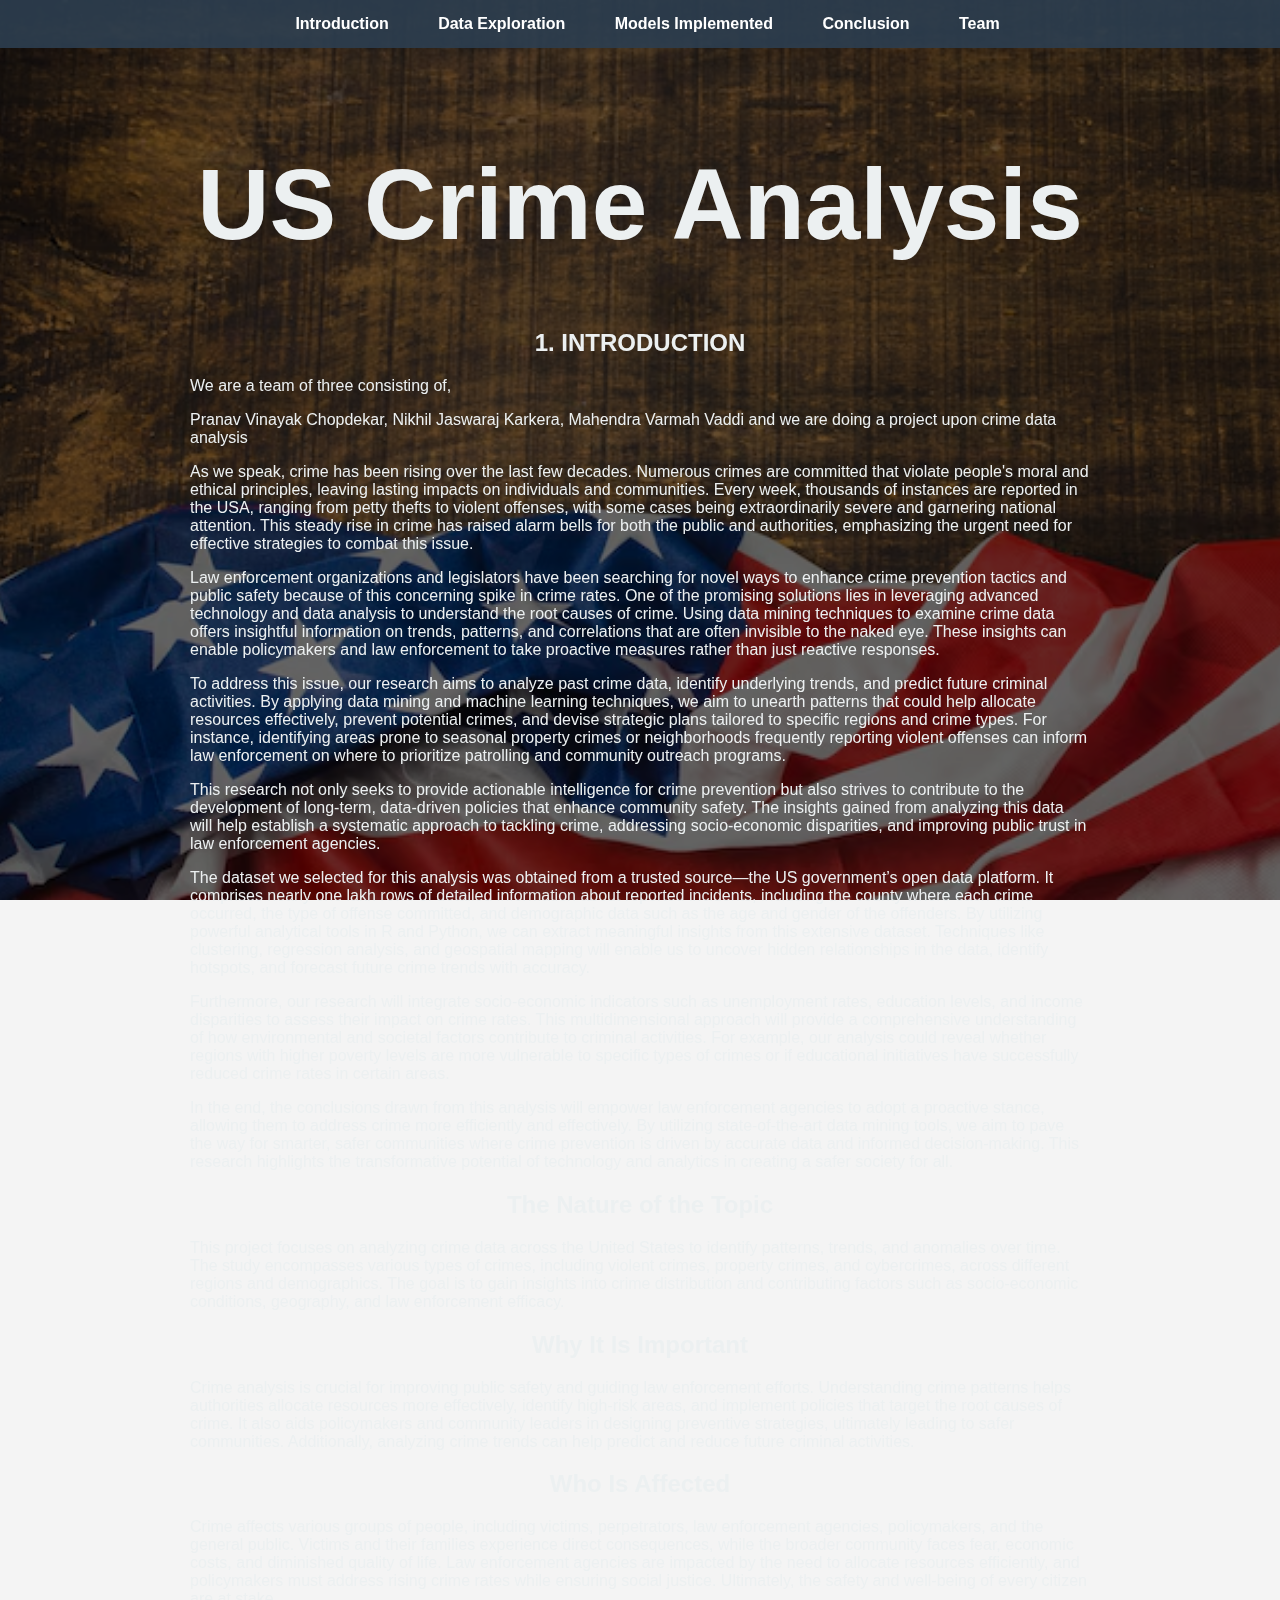
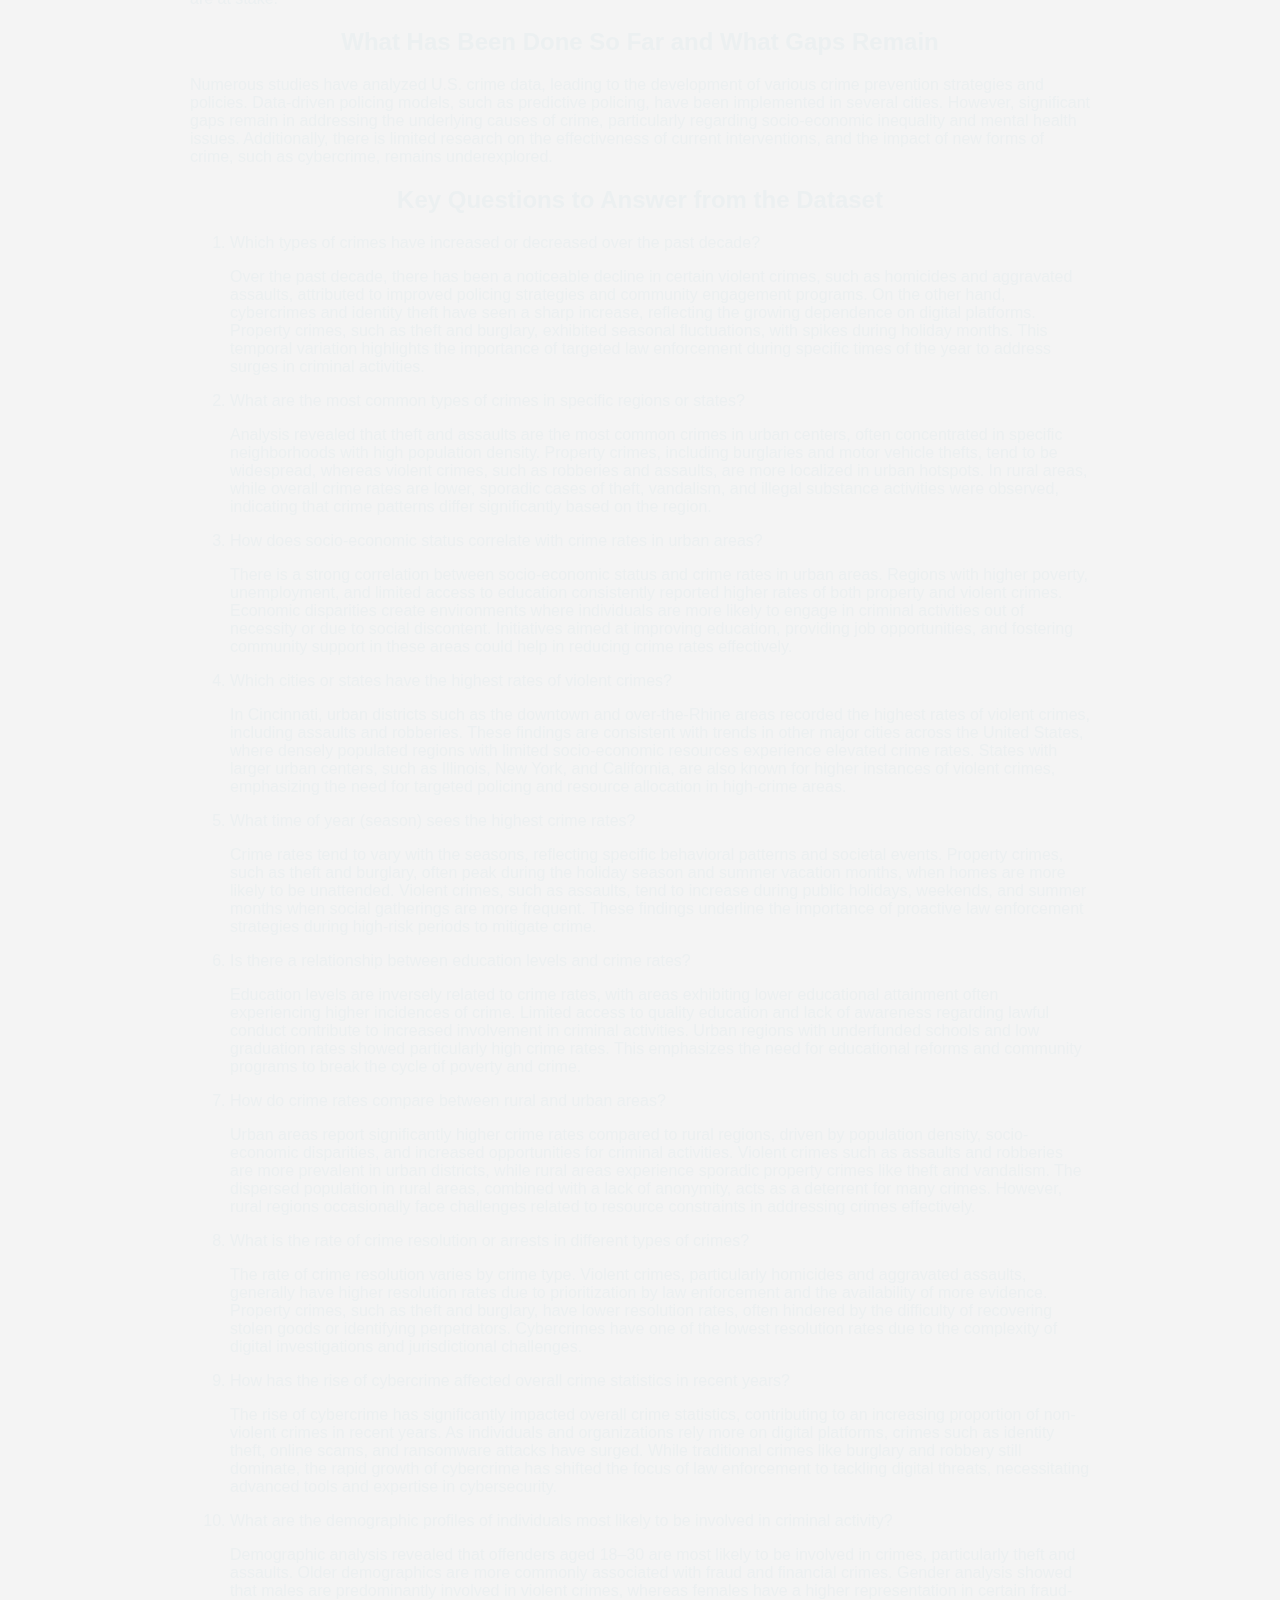
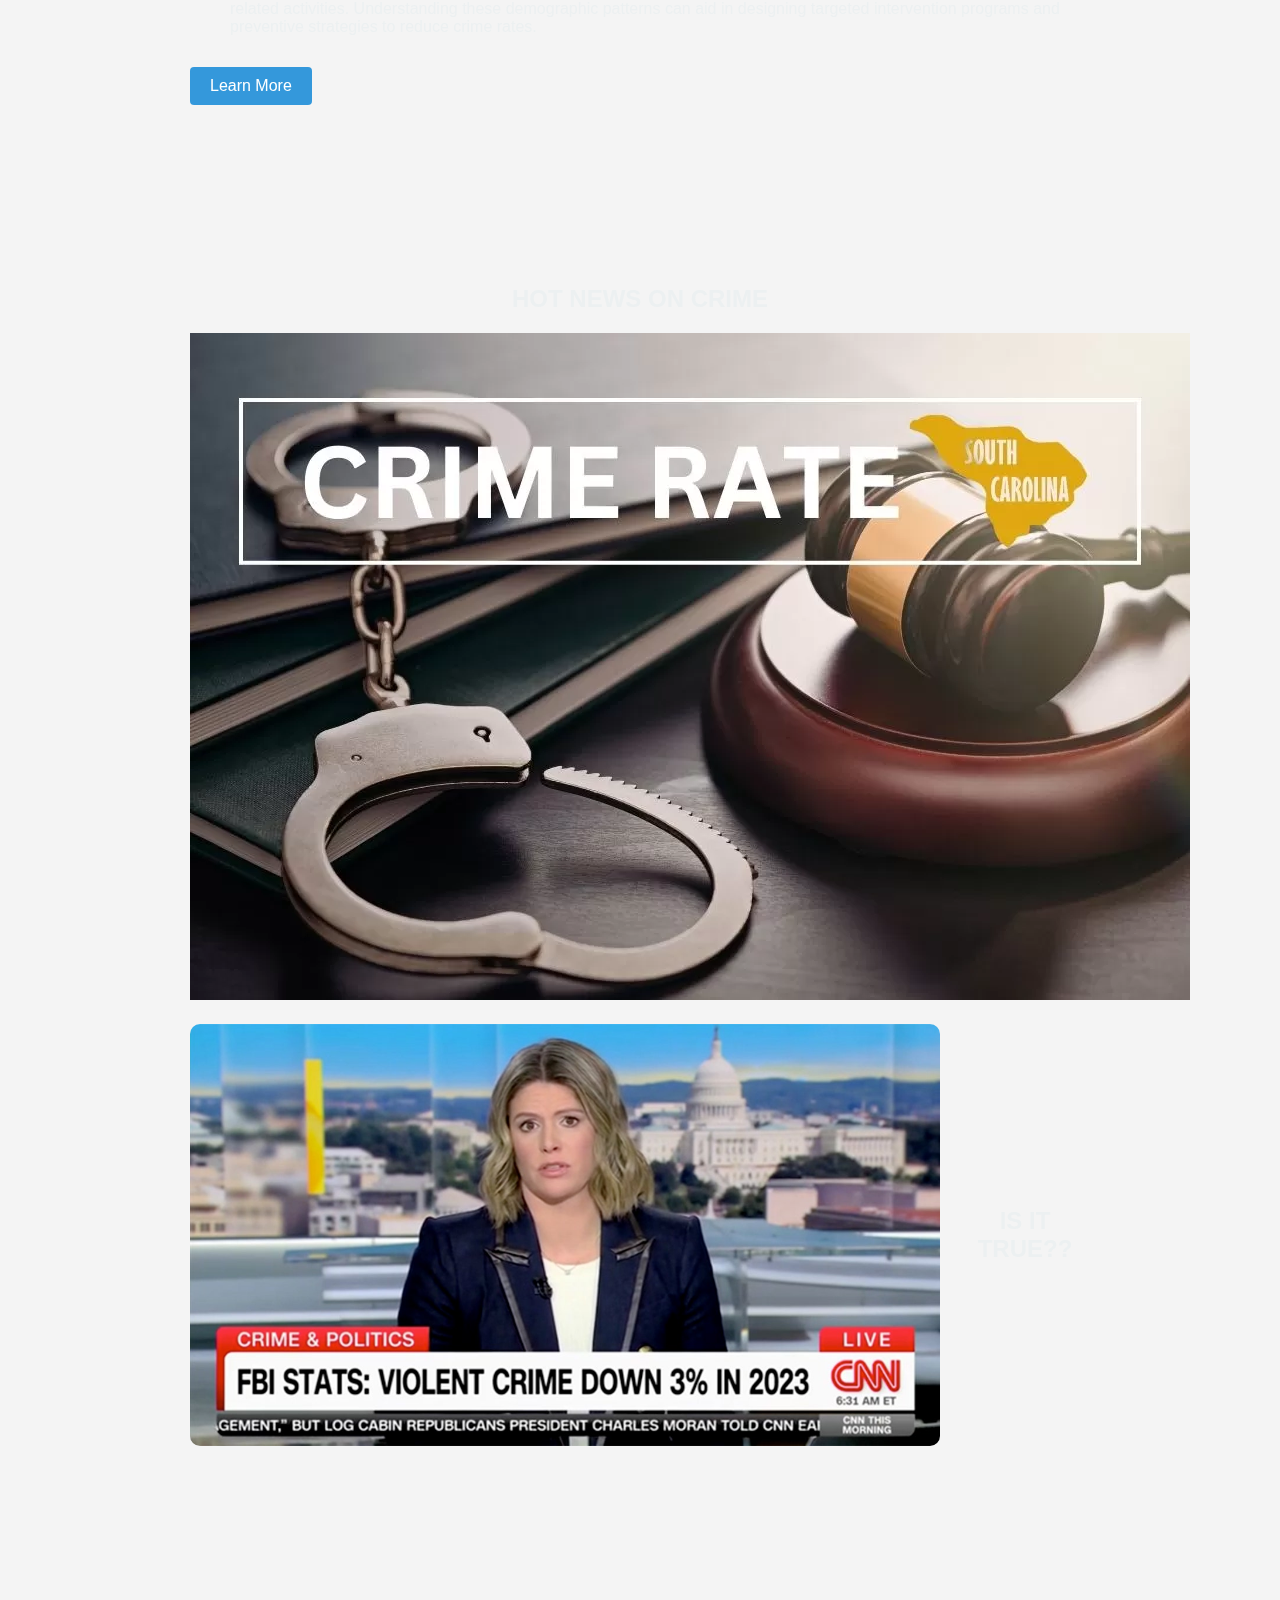
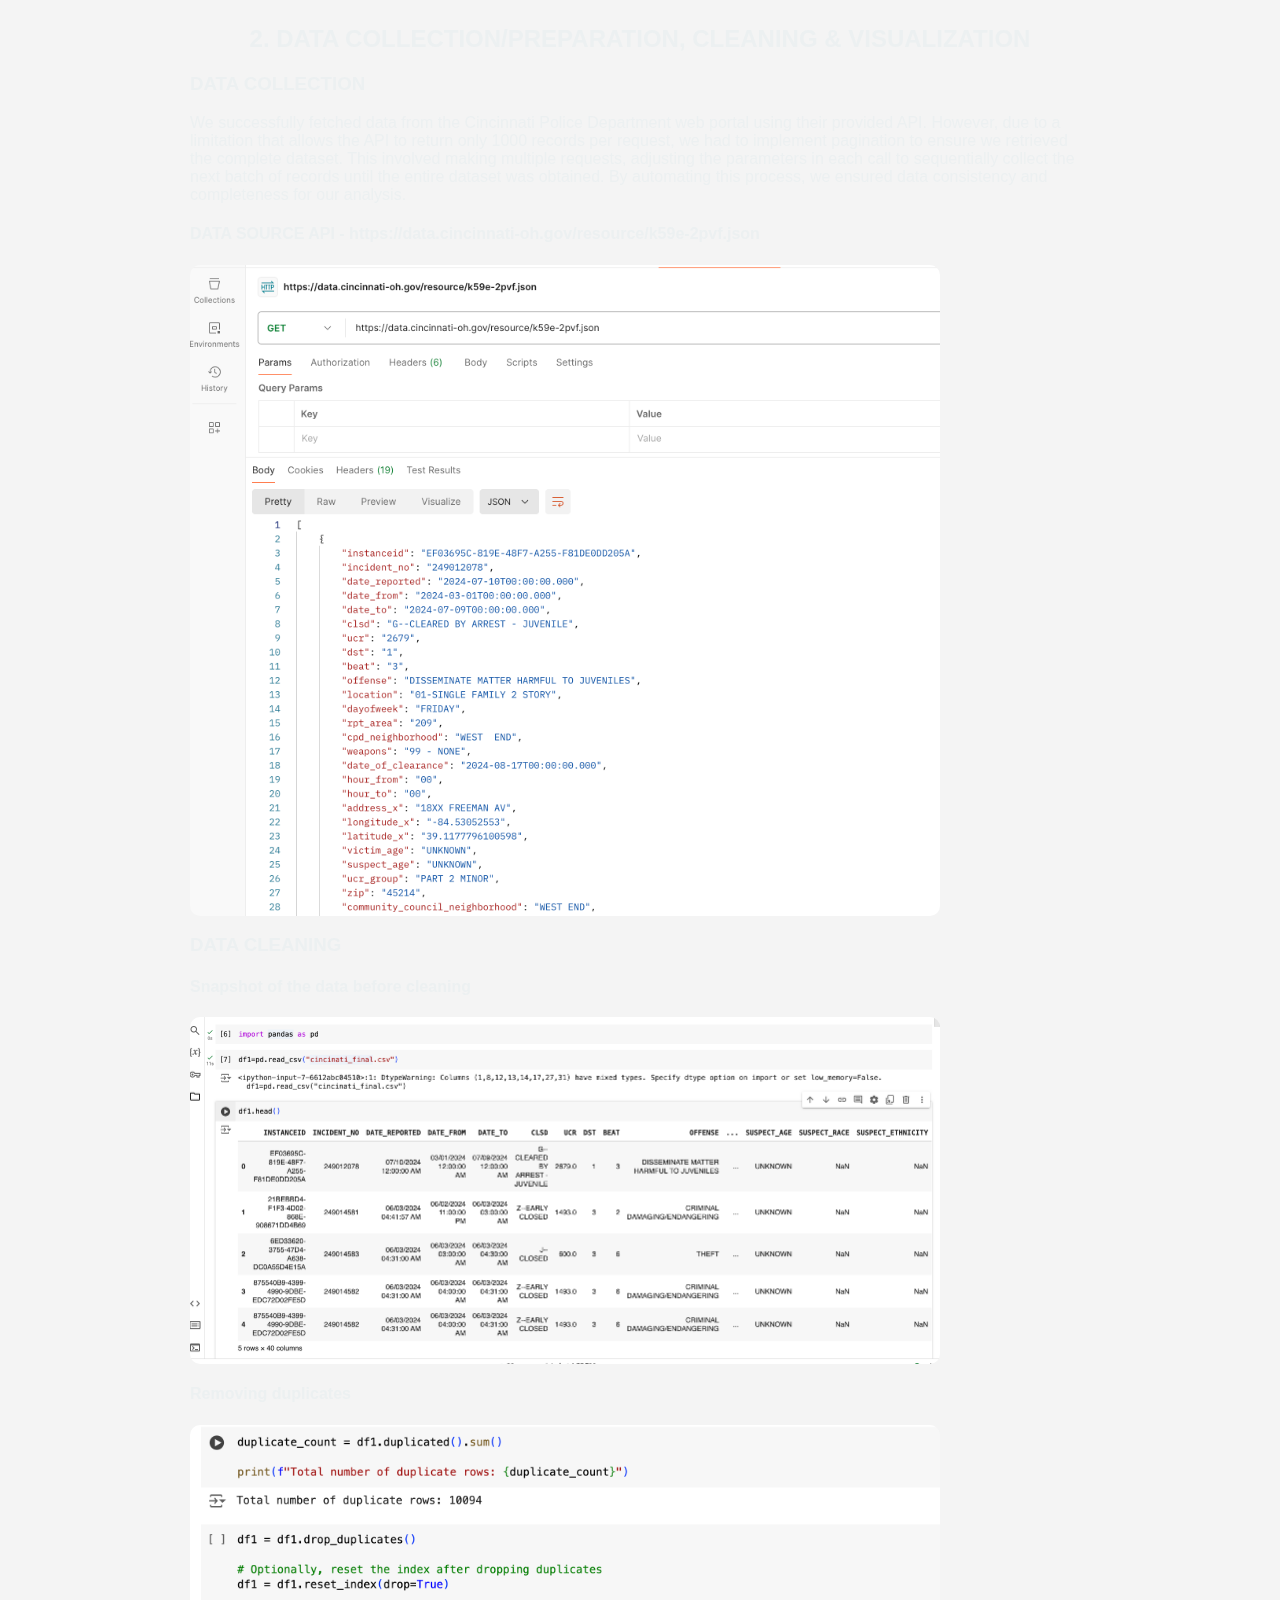
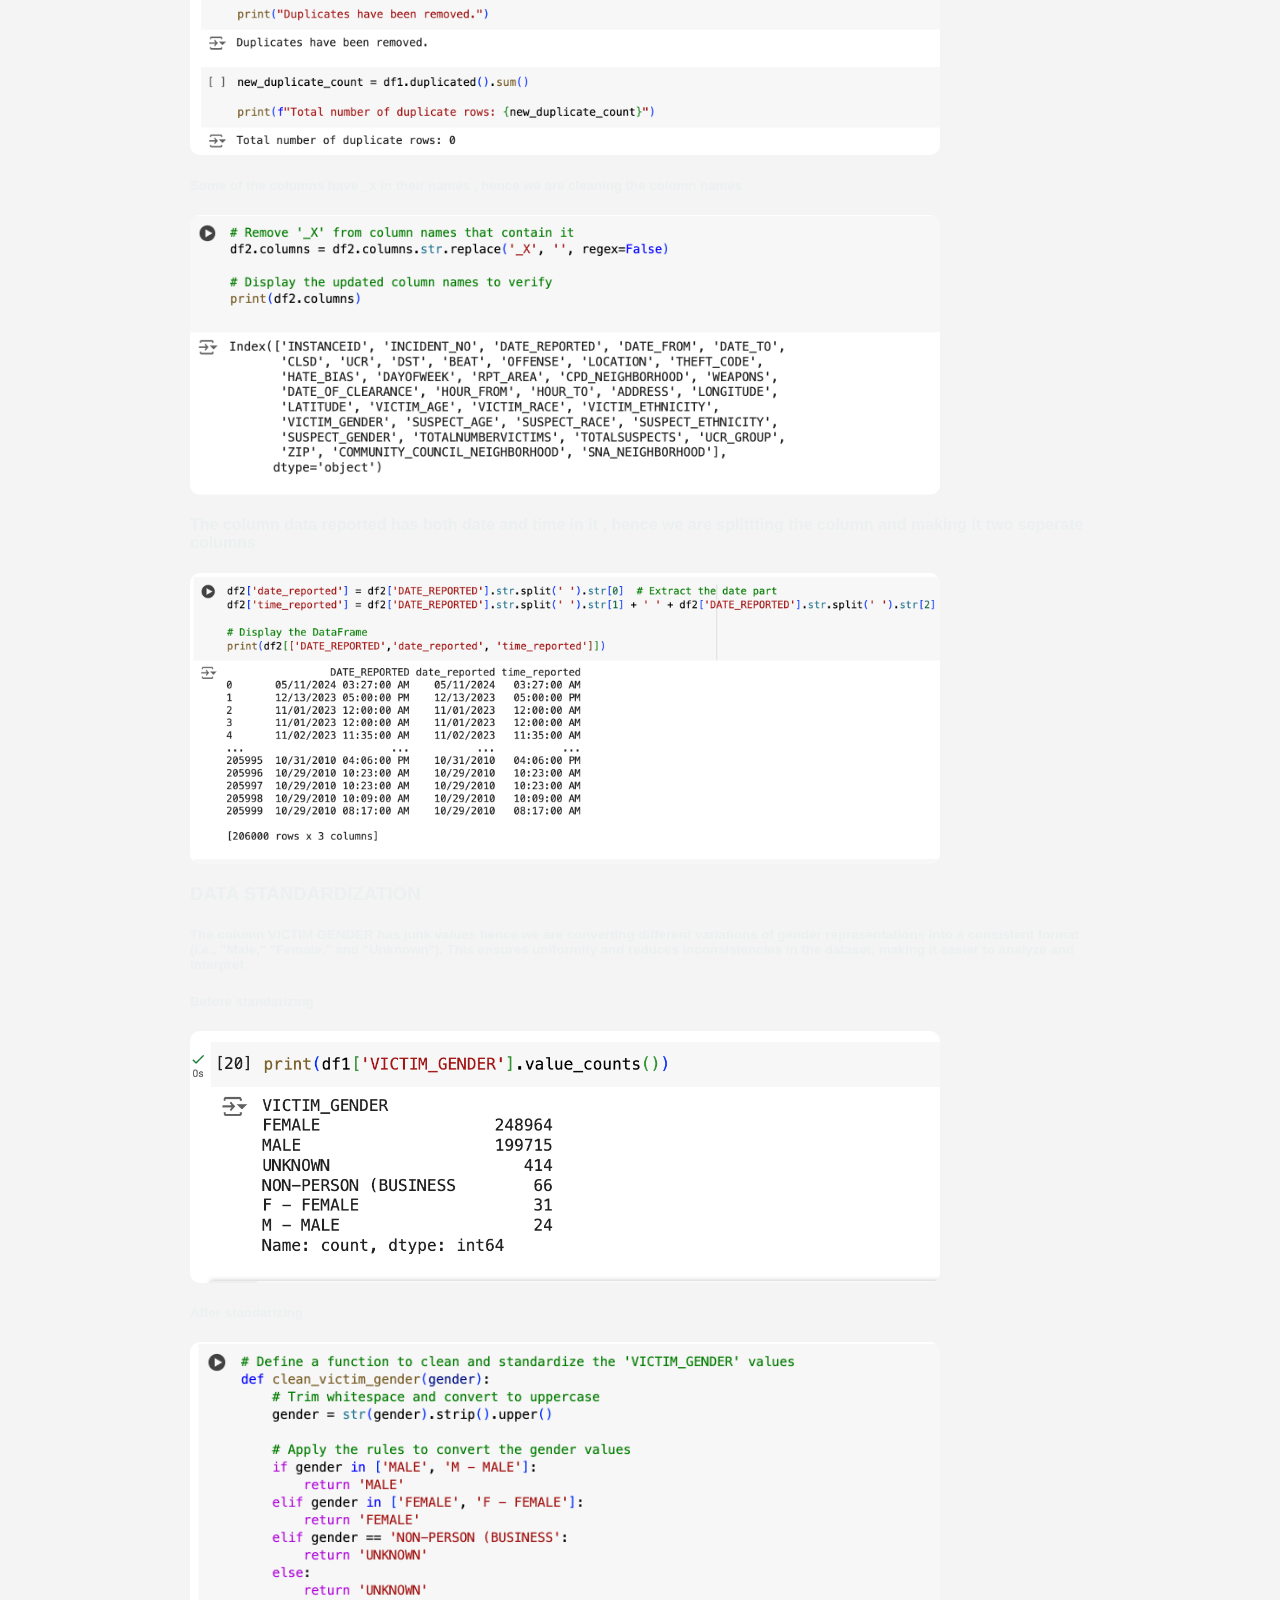
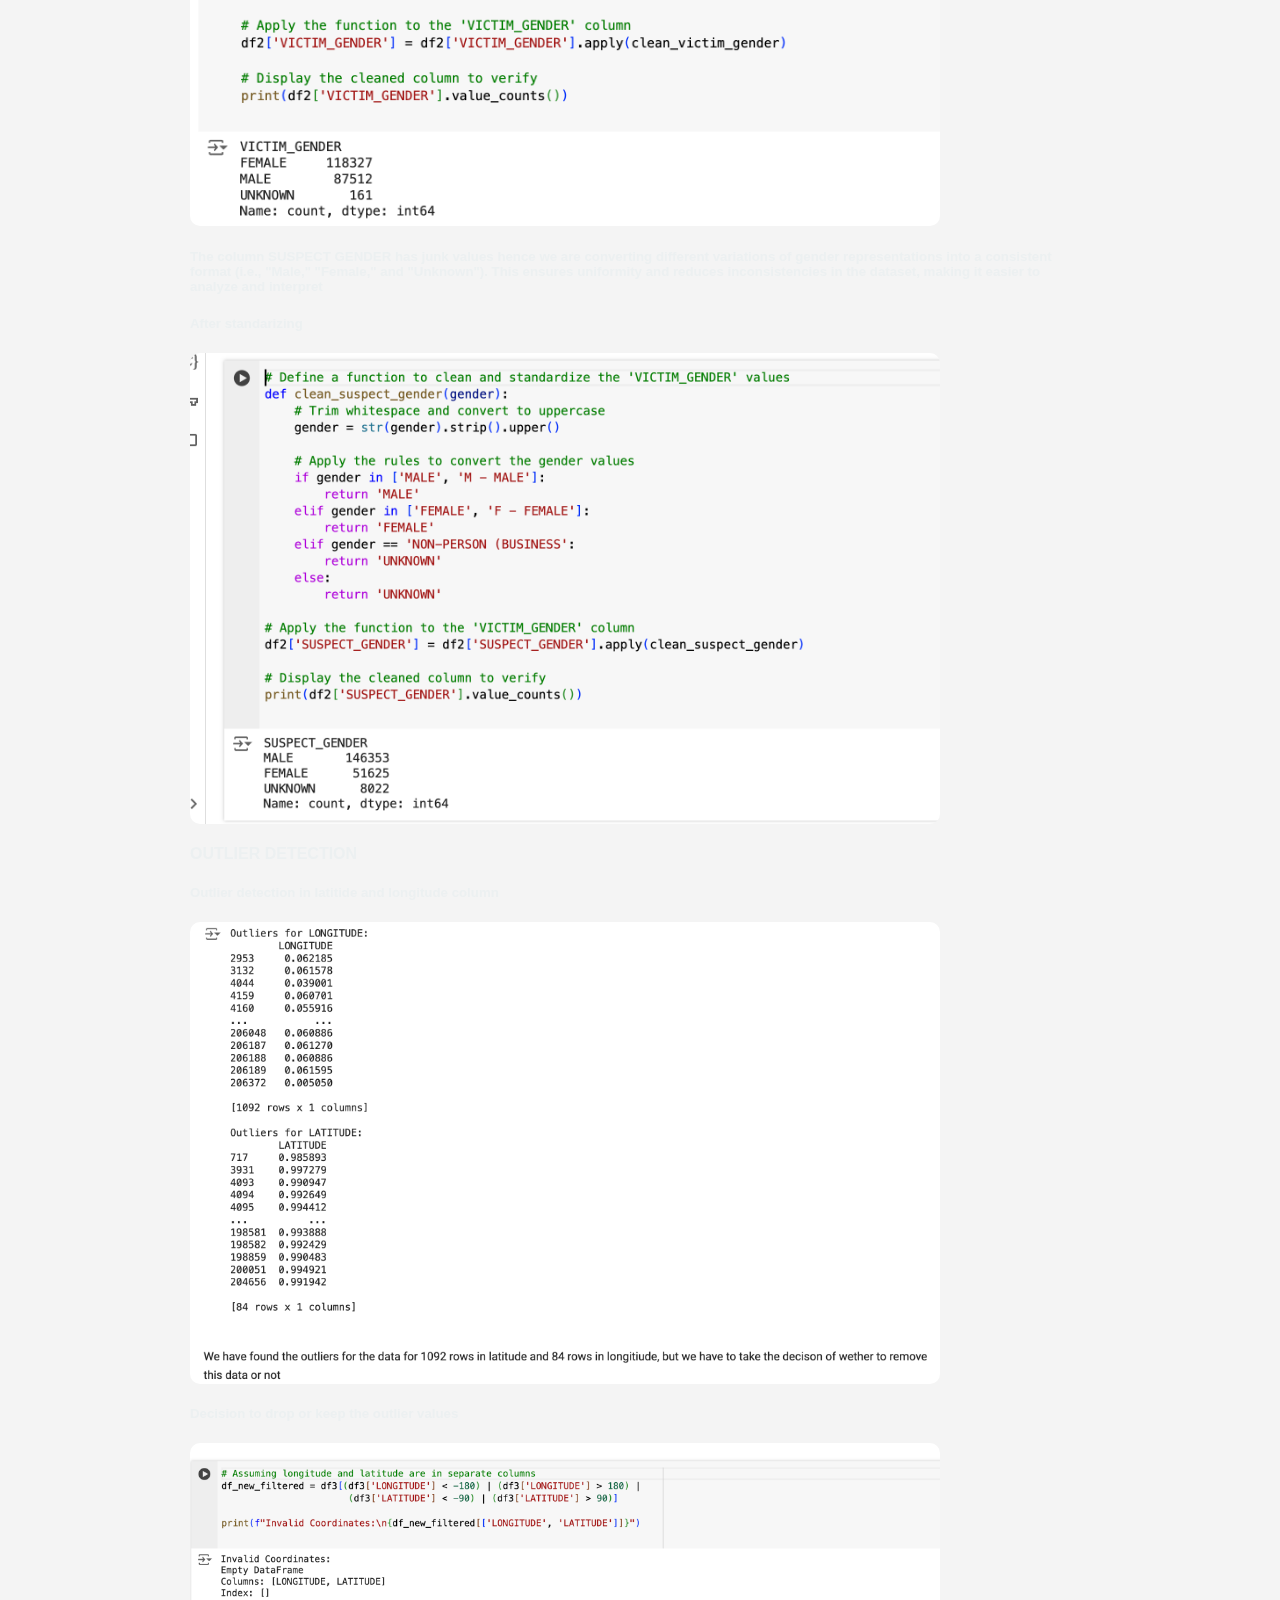
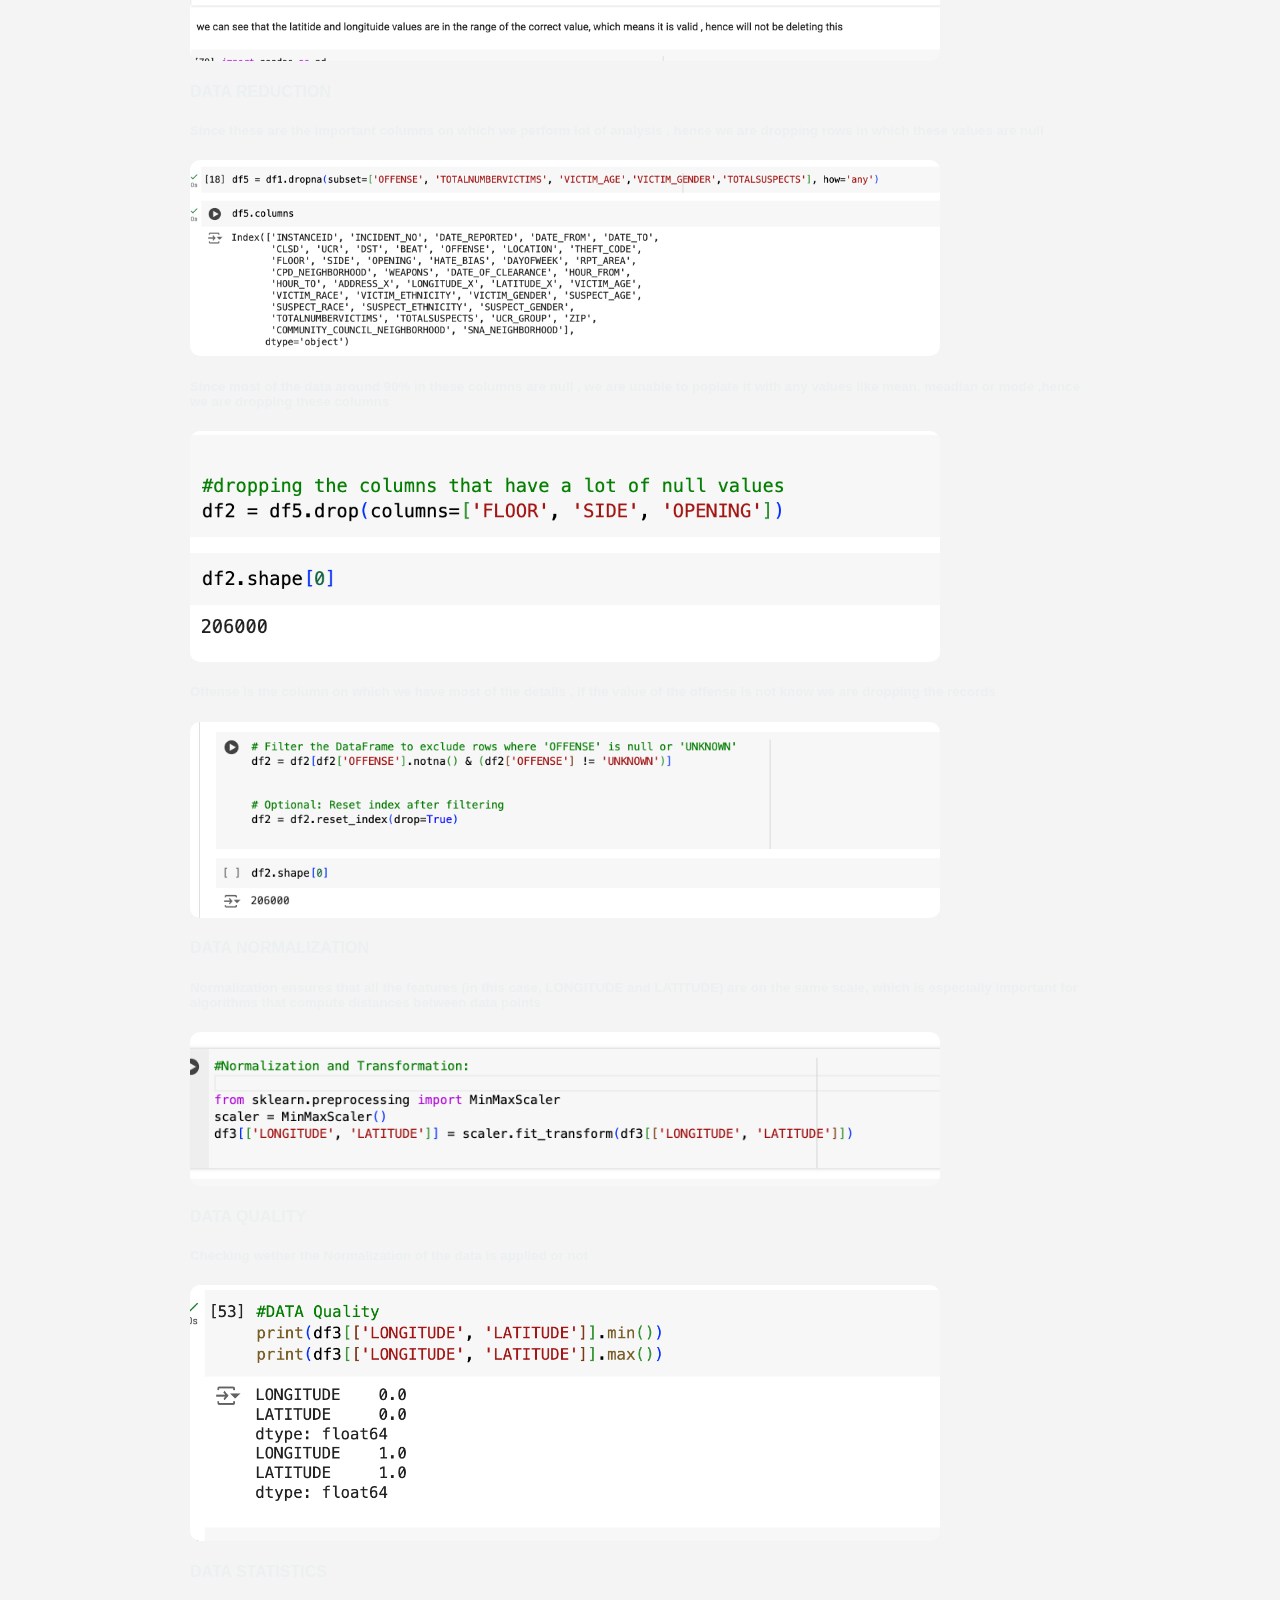
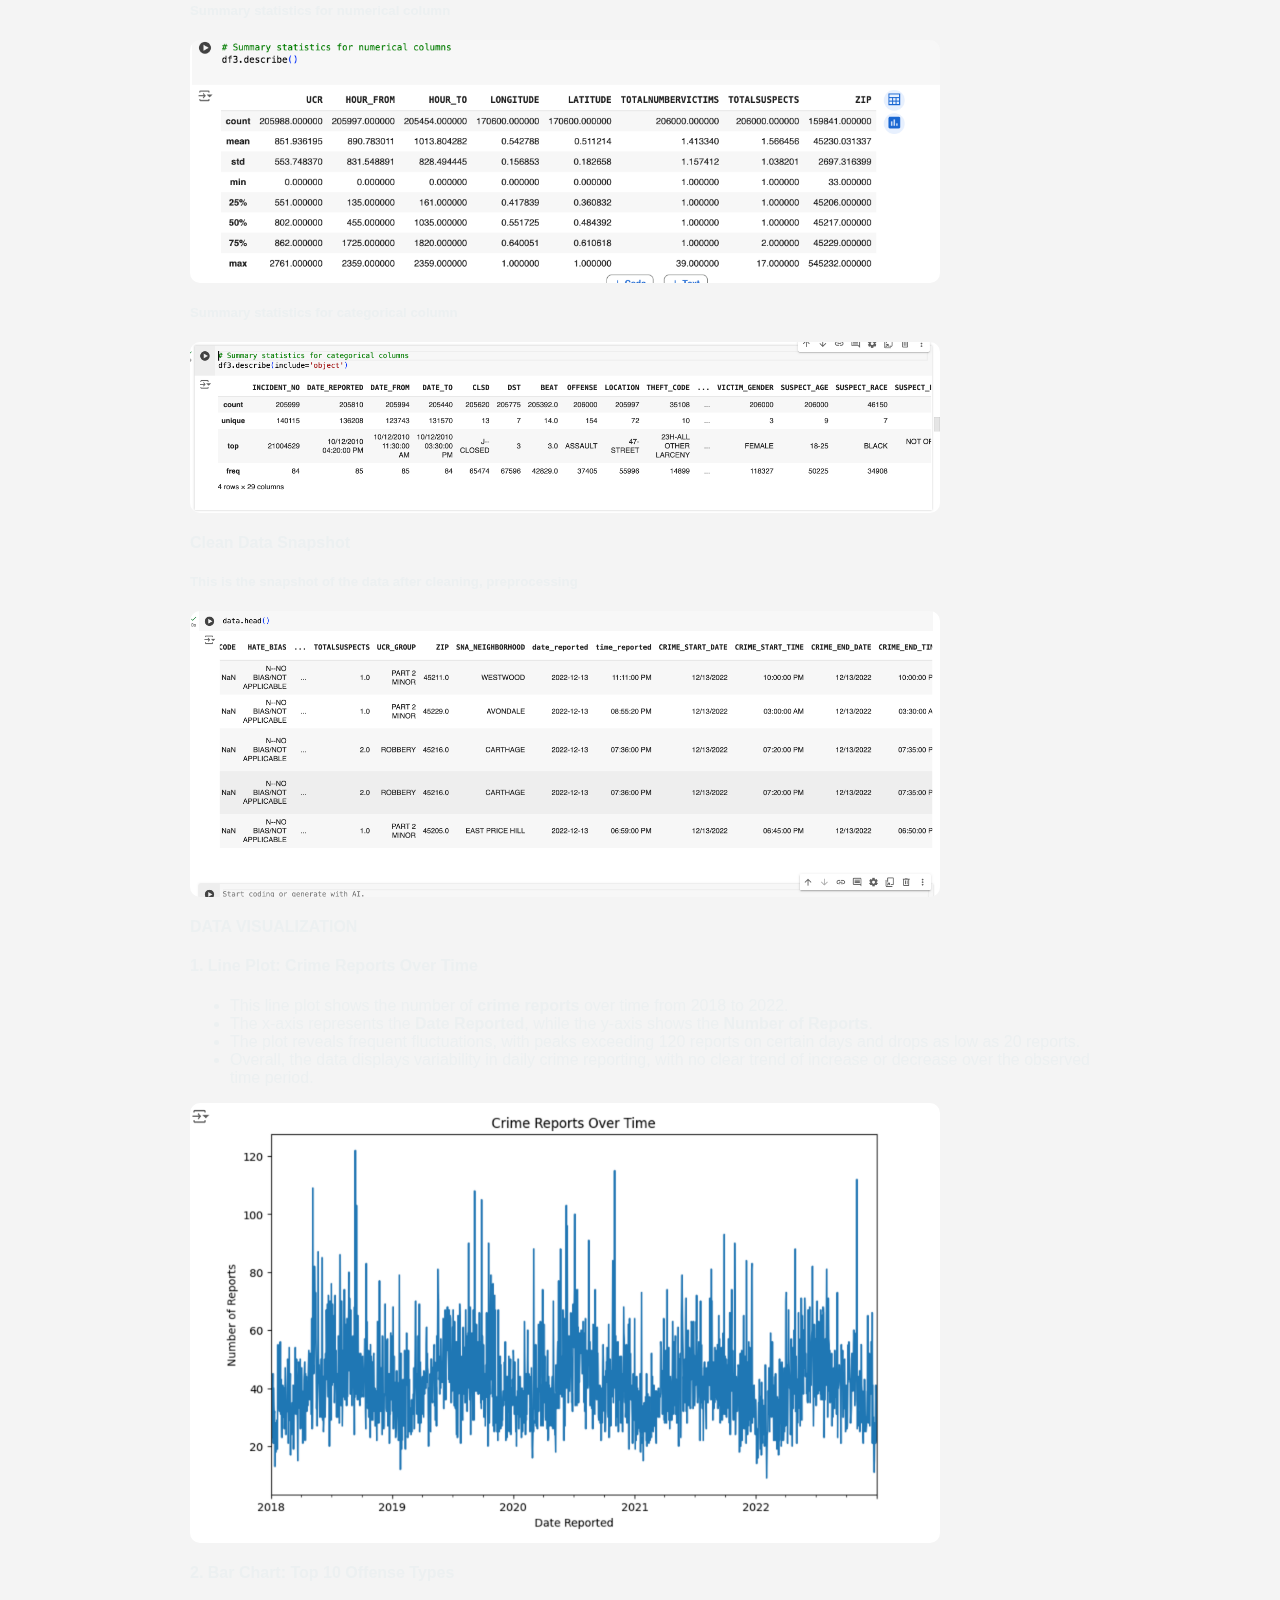
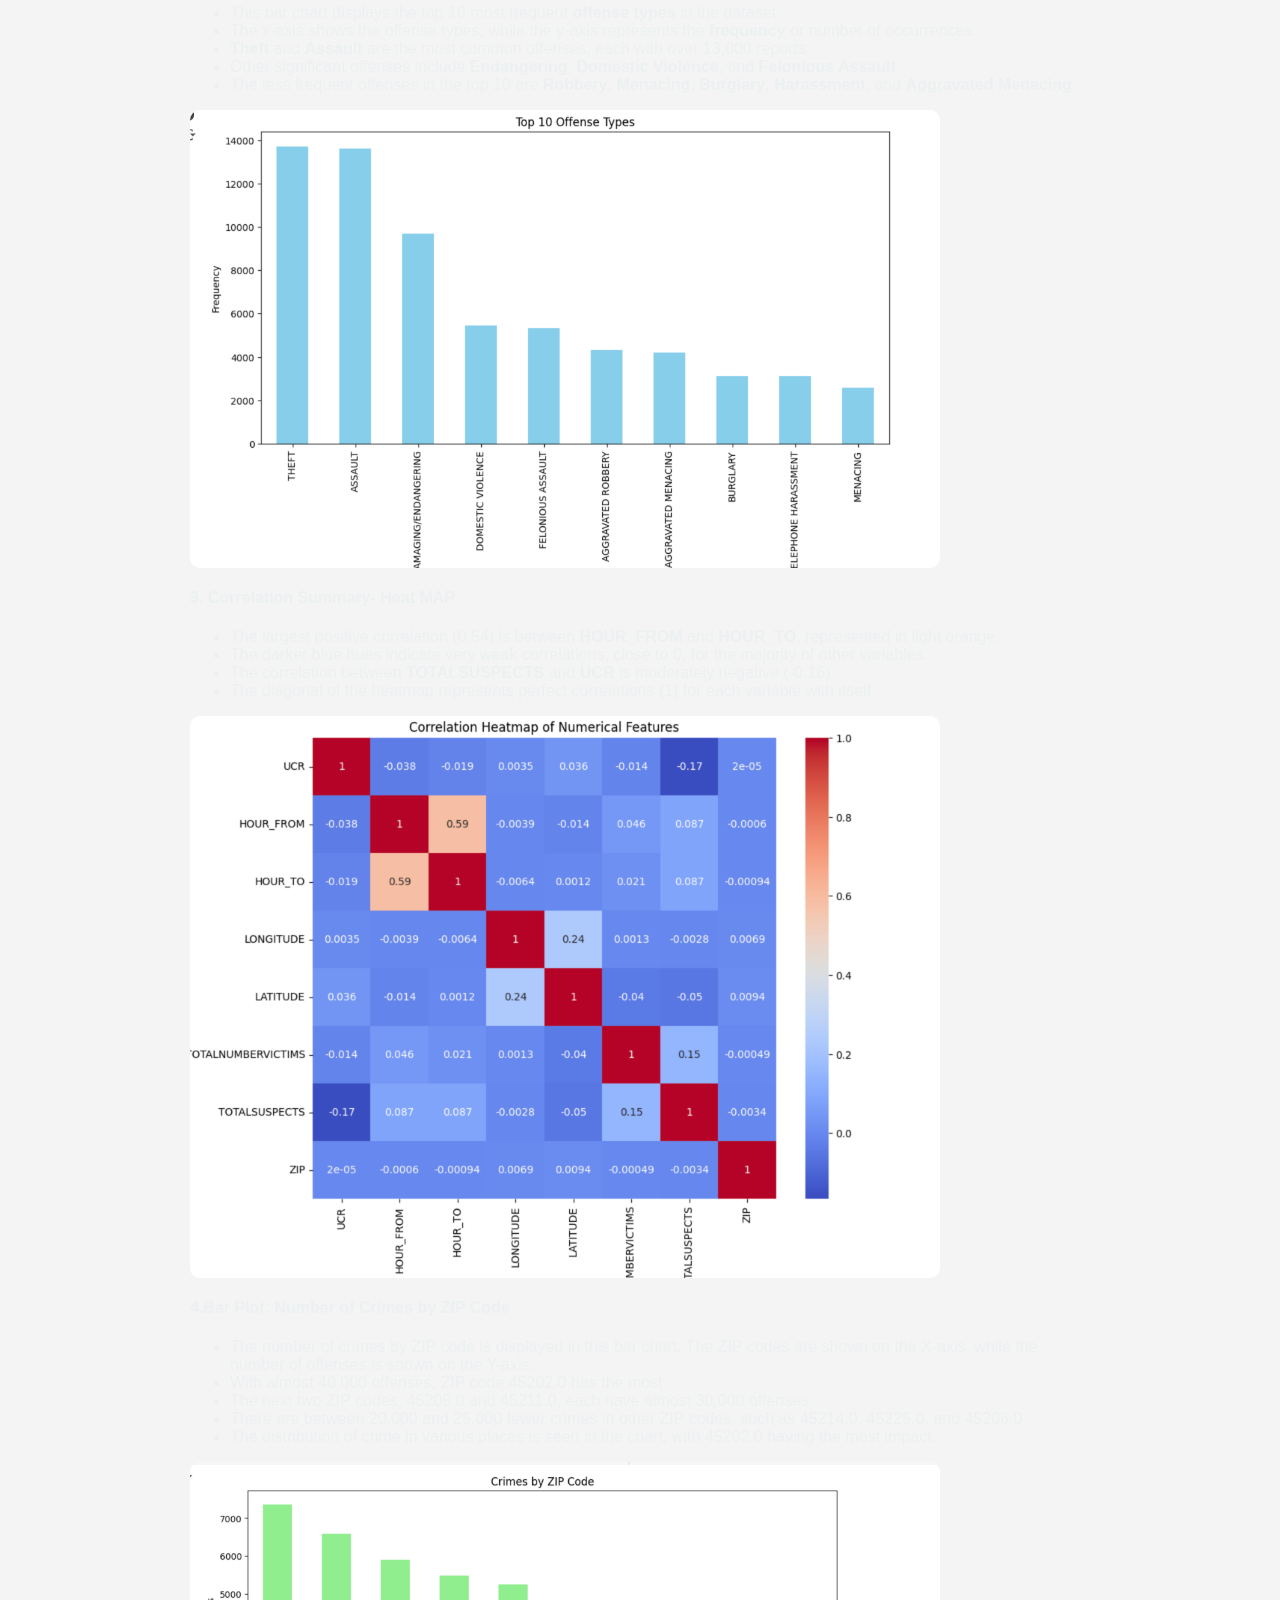
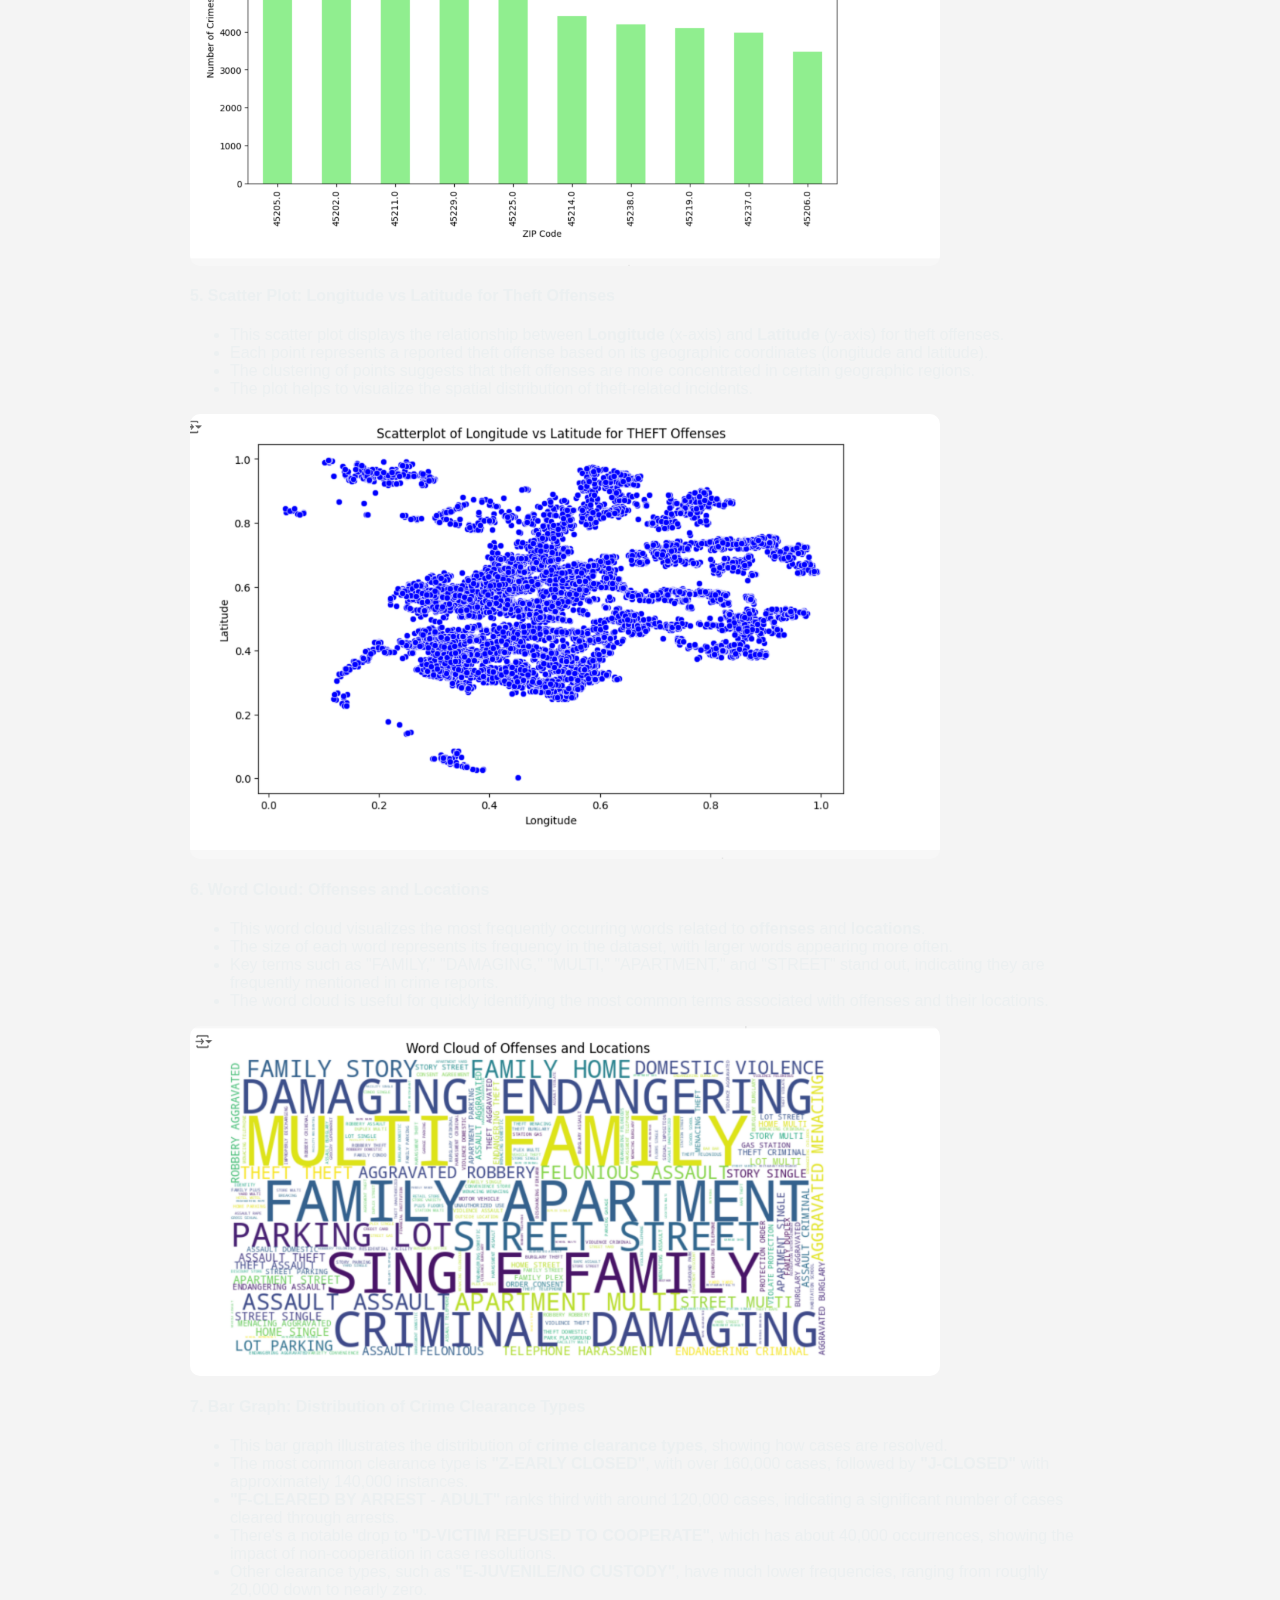
<file: index.html>
<!DOCTYPE html>
<html lang="en">
<head>
    <meta charset="UTF-8">
    <meta name="viewport" content="width=device-width, initial-scale=1.0">
    <title>US Crime Analysis</title>
    <style>
        h1 {
            font-size: 100px;  /* Increases the font size */
            color: black;     /* Changes the font color to black */
        }
    </style>
    <link rel="stylesheet" href="css/style.css">
</head>
<body>

    <!-- Navigation -->
    <nav>
        <ul>
            <li><a href="#introduction">Introduction</a></li>
            <li><a href="#exploration">Data Exploration</a></li>
            <li><a href="#models">Models Implemented</a></li>
            <li><a href="#conclusion">Conclusion</a></li>
            <li><a href="#team">Team</a></li>
        </ul>
    </nav>

    <!-- Introduction Section with Background Image -->
    <section id="introduction" class="intro-section">
        <h1>US Crime Analysis</h1>
        <h2>1. INTRODUCTION </h2>
        <p>We are a team of three consisting of,</p>

            <p>Pranav Vinayak Chopdekar, Nikhil Jaswaraj Karkera, Mahendra Varmah Vaddi and we are doing a project upon crime data analysis</p>
            <p>
                As we speak, crime has been rising over the last few decades. Numerous crimes are committed that violate people's moral and ethical principles, leaving lasting impacts on individuals and communities. Every week, thousands of instances are reported in the USA, ranging from petty thefts to violent offenses, with some cases being extraordinarily severe and garnering national attention. This steady rise in crime has raised alarm bells for both the public and authorities, emphasizing the urgent need for effective strategies to combat this issue. 
                </p>
                <p>
                Law enforcement organizations and legislators have been searching for novel ways to enhance crime prevention tactics and public safety because of this concerning spike in crime rates. One of the promising solutions lies in leveraging advanced technology and data analysis to understand the root causes of crime. Using data mining techniques to examine crime data offers insightful information on trends, patterns, and correlations that are often invisible to the naked eye. These insights can enable policymakers and law enforcement to take proactive measures rather than just reactive responses. 
                </p>
                <p>
                To address this issue, our research aims to analyze past crime data, identify underlying trends, and predict future criminal activities. By applying data mining and machine learning techniques, we aim to unearth patterns that could help allocate resources effectively, prevent potential crimes, and devise strategic plans tailored to specific regions and crime types. For instance, identifying areas prone to seasonal property crimes or neighborhoods frequently reporting violent offenses can inform law enforcement on where to prioritize patrolling and community outreach programs. 
                </p>
                <p>
                This research not only seeks to provide actionable intelligence for crime prevention but also strives to contribute to the development of long-term, data-driven policies that enhance community safety. The insights gained from analyzing this data will help establish a systematic approach to tackling crime, addressing socio-economic disparities, and improving public trust in law enforcement agencies.
                </p>
                <p>
                The dataset we selected for this analysis was obtained from a trusted source—the US government’s open data platform. It comprises nearly one lakh rows of detailed information about reported incidents, including the county where each crime occurred, the type of offense committed, and demographic data such as the age and gender of the offenders. By utilizing powerful analytical tools in R and Python, we can extract meaningful insights from this extensive dataset. Techniques like clustering, regression analysis, and geospatial mapping will enable us to uncover hidden relationships in the data, identify hotspots, and forecast future crime trends with accuracy.
                </p>
                <p>
                Furthermore, our research will integrate socio-economic indicators such as unemployment rates, education levels, and income disparities to assess their impact on crime rates. This multidimensional approach will provide a comprehensive understanding of how environmental and societal factors contribute to criminal activities. For example, our analysis could reveal whether regions with higher poverty levels are more vulnerable to specific types of crimes or if educational initiatives have successfully reduced crime rates in certain areas.
                </p>
                <p>
                In the end, the conclusions drawn from this analysis will empower law enforcement agencies to adopt a proactive stance, allowing them to address crime more efficiently and effectively. By utilizing state-of-the-art data mining tools, we aim to pave the way for smarter, safer communities where crime prevention is driven by accurate data and informed decision-making. This research highlights the transformative potential of technology and analytics in creating a safer society for all.
                </p>
                

            <h2>The Nature of the Topic</h2>
            <p>
                This project focuses on analyzing crime data across the United States to identify patterns, trends, and anomalies over time. The study encompasses various types of crimes, including violent crimes, property crimes, and cybercrimes, across different regions and demographics. The goal is to gain insights into crime distribution and contributing factors such as socio-economic conditions, geography, and law enforcement efficacy.
            </p>
        
            <h2>Why It Is Important</h2>
            <p>
                Crime analysis is crucial for improving public safety and guiding law enforcement efforts. Understanding crime patterns helps authorities allocate resources more effectively, identify high-risk areas, and implement policies that target the root causes of crime. It also aids policymakers and community leaders in designing preventive strategies, ultimately leading to safer communities. Additionally, analyzing crime trends can help predict and reduce future criminal activities.
            </p>
        
            <h2>Who Is Affected</h2>
            <p>
                Crime affects various groups of people, including victims, perpetrators, law enforcement agencies, policymakers, and the general public. Victims and their families experience direct consequences, while the broader community faces fear, economic costs, and diminished quality of life. Law enforcement agencies are impacted by the need to allocate resources efficiently, and policymakers must address rising crime rates while ensuring social justice. Ultimately, the safety and well-being of every citizen are at stake.
            </p>
        
            <h2>What Has Been Done So Far and What Gaps Remain</h2>
            <p>
                Numerous studies have analyzed U.S. crime data, leading to the development of various crime prevention strategies and policies. Data-driven policing models, such as predictive policing, have been implemented in several cities. However, significant gaps remain in addressing the underlying causes of crime, particularly regarding socio-economic inequality and mental health issues. Additionally, there is limited research on the effectiveness of current interventions, and the impact of new forms of crime, such as cybercrime, remains underexplored.
            </p>
        
            <h2>Key Questions to Answer from the Dataset</h2>
            <ol>
                <li>Which types of crimes have increased or decreased over the past decade?</li>
                <p>Over the past decade, there has been a noticeable decline in certain violent crimes, such as homicides and aggravated assaults, attributed to improved policing strategies and community engagement programs. On the other hand, cybercrimes and identity theft have seen a sharp increase, reflecting the growing dependence on digital platforms. Property crimes, such as theft and burglary, exhibited seasonal fluctuations, with spikes during holiday months. This temporal variation highlights the importance of targeted law enforcement during specific times of the year to address surges in criminal activities.</p>

                <li>What are the most common types of crimes in specific regions or states?</li>
                <p>Analysis revealed that theft and assaults are the most common crimes in urban centers, often concentrated in specific neighborhoods with high population density. Property crimes, including burglaries and motor vehicle thefts, tend to be widespread, whereas violent crimes, such as robberies and assaults, are more localized in urban hotspots. In rural areas, while overall crime rates are lower, sporadic cases of theft, vandalism, and illegal substance activities were observed, indicating that crime patterns differ significantly based on the region.</p>

                <li>How does socio-economic status correlate with crime rates in urban areas?</li>
                <p>There is a strong correlation between socio-economic status and crime rates in urban areas. Regions with higher poverty, unemployment, and limited access to education consistently reported higher rates of both property and violent crimes. Economic disparities create environments where individuals are more likely to engage in criminal activities out of necessity or due to social discontent. Initiatives aimed at improving education, providing job opportunities, and fostering community support in these areas could help in reducing crime rates effectively.</p>

                <li>Which cities or states have the highest rates of violent crimes?</li>
                <p>In Cincinnati, urban districts such as the downtown and over-the-Rhine areas recorded the highest rates of violent crimes, including assaults and robberies. These findings are consistent with trends in other major cities across the United States, where densely populated regions with limited socio-economic resources experience elevated crime rates. States with larger urban centers, such as Illinois, New York, and California, are also known for higher instances of violent crimes, emphasizing the need for targeted policing and resource allocation in high-crime areas.</p>

                <li>What time of year (season) sees the highest crime rates?</li>
                <p>Crime rates tend to vary with the seasons, reflecting specific behavioral patterns and societal events. Property crimes, such as theft and burglary, often peak during the holiday season and summer vacation months, when homes are more likely to be unattended. Violent crimes, such as assaults, tend to increase during public holidays, weekends, and summer months when social gatherings are more frequent. These findings underline the importance of proactive law enforcement strategies during high-risk periods to mitigate crime.</p>

                <li>Is there a relationship between education levels and crime rates?</li>
                <p>Education levels are inversely related to crime rates, with areas exhibiting lower educational attainment often experiencing higher incidences of crime. Limited access to quality education and lack of awareness regarding lawful conduct contribute to increased involvement in criminal activities. Urban regions with underfunded schools and low graduation rates showed particularly high crime rates. This emphasizes the need for educational reforms and community programs to break the cycle of poverty and crime.</p>

                <li>How do crime rates compare between rural and urban areas?</li>
                <p>Urban areas report significantly higher crime rates compared to rural regions, driven by population density, socio-economic disparities, and increased opportunities for criminal activities. Violent crimes such as assaults and robberies are more prevalent in urban districts, while rural areas experience sporadic property crimes like theft and vandalism. The dispersed population in rural areas, combined with a lack of anonymity, acts as a deterrent for many crimes. However, rural regions occasionally face challenges related to resource constraints in addressing crimes effectively.</p>

                <li>What is the rate of crime resolution or arrests in different types of crimes?</li>
                <p>The rate of crime resolution varies by crime type. Violent crimes, particularly homicides and aggravated assaults, generally have higher resolution rates due to prioritization by law enforcement and the availability of more evidence. Property crimes, such as theft and burglary, have lower resolution rates, often hindered by the difficulty of recovering stolen goods or identifying perpetrators. Cybercrimes have one of the lowest resolution rates due to the complexity of digital investigations and jurisdictional challenges.</p>

                <li>How has the rise of cybercrime affected overall crime statistics in recent years?</li>
                <p>The rise of cybercrime has significantly impacted overall crime statistics, contributing to an increasing proportion of non-violent crimes in recent years. As individuals and organizations rely more on digital platforms, crimes such as identity theft, online scams, and ransomware attacks have surged. While traditional crimes like burglary and robbery still dominate, the rapid growth of cybercrime has shifted the focus of law enforcement to tackling digital threats, necessitating advanced tools and expertise in cybersecurity.</p>

                <li>What are the demographic profiles of individuals most likely to be involved in criminal activity?</li>
                <p>Demographic analysis revealed that offenders aged 18–30 are most likely to be involved in crimes, particularly theft and assaults. Older demographics are more commonly associated with fraud and financial crimes. Gender analysis showed that males are predominantly involved in violent crimes, whereas females have a higher representation in certain fraud-related activities. Understanding these demographic patterns can aid in designing targeted intervention programs and preventive strategies to reduce crime rates.</p>

            </ol>
        <button onclick="location.href='page2.html'">Learn More</button>
    </section>

    <section class="image-section">
        <h2>HOT NEWS ON CRIME </h2>
        <div class="image-grid">
            <!-- <img src="images/crime1.jpg" alt="Crime Statistics Image 1"> -->
            <img src="images/crime1.jpg" alt="Crime Statistics Image 2">

            <h2></h2>
            <div class="image-with-text">
                <img src="images/crime3.jpg" alt="Crime Statistics Image 3">
                <h2 class="bold-text">IS IT TRUE??</h2>
            </div>
        </div>
    </section>

    <!-- Data Exploration Section -->
    <section id="exploration">
        <h2>2. DATA COLLECTION/PREPARATION, CLEANING & VISUALIZATION</h2>
        <h3>DATA COLLECTION </h3>
        <p>We successfully fetched data from the Cincinnati Police Department web portal using their provided API. However, due to a limitation that allows the API to return only 1000 records per request, we had to implement pagination to ensure we retrieved the complete dataset. This involved making multiple requests, adjusting the parameters in each call to sequentially collect the next batch of records until the entire dataset was obtained. By automating this process, we ensured data consistency and completeness for our analysis.</p>
        <h4>DATA SOURCE API - https://data.cincinnati-oh.gov/resource/k59e-2pvf.json </h4>
        <div class="image-with-text">
            <img src="images/api_data.png" alt="Crime Statistics Image 3">
        </div>
        <h3>DATA CLEANING</h3>
        <h4>Snapshot of the data before cleaning</h4>
        <div class="image-with-text">
            <img src="images/1.png" alt="Crime Statistics Image 3">
        </div>
        <h4>Removing duplicates</h4>
        <div class="image-with-text">
            <img src="images/2.png" alt="Crime Statistics Image 3">
        </div>

        <h5>Some of the columns have _x in their names , hence we are cleaning the column names </h5>
        <div class="image-with-text">
            <img src="images/6.png" alt="Crime Statistics Image 3">
        </div>

        <h4>The column data reported has both date and time in it , hence we are splittting the column and making it two seperate columns</h4>
        <div class="image-with-text">
            <img src="images/10.png" alt="Crime Statistics Image 3">
        </div>

        <h3>DATA STANDARDIZATION</h3>

        <h5>The column VICTIM GENDER has junk values hence we are converting different variations of gender representations into a consistent format (i.e., "Male," "Female," and "Unknown"). This ensures uniformity and reduces inconsistencies in the dataset, making it easier to analyze and interpret</h5>
        <h5>Before standarizing</h5>
        <div class="image-with-text">
            <img src="images/7.png" alt="Crime Statistics Image 3">
        </div>

        <h5>After standarizing</h5>
        <div class="image-with-text">
            <img src="images/8.png" alt="Crime Statistics Image 3">
        </div>

        <h5>The column SUSPECT GENDER has junk values hence we are converting different variations of gender representations into a consistent format (i.e., "Male," "Female," and "Unknown"). This ensures uniformity and reduces inconsistencies in the dataset, making it easier to analyze and interpret</h5>
        <h5>After standarizing</h5>
        <div class="image-with-text">
            <img src="images/9.png" alt="Crime Statistics Image 3">
        </div>


        <h4>OUTLIER DETECTION</h4>

        <h5>Outlier detection in latitide and longitude column</h5>
        <div class="image-with-text">
            <img src="images/28.png" alt="Crime Statistics Image 3">
        </div>

        <h5>Decision to drop or keep the outlier values</h5>
        <div class="image-with-text">
            <img src="images/29.png" alt="Crime Statistics Image 3">
        </div>

        <h4>DATA REDUCTION</h4>
        <h5>Since these are the important columns on which we perform lot of analysis , hence we are dropping rows in which these values are null </h5>
        <div class="image-with-text">
            <img src="images/3.png" alt="Crime Statistics Image 3">
        </div>
        <h5>Since most of the data around 90% in these columns are null , we are unable to poplate it with any values like mean, meadian or mode ,hence we are dropping these columns </h5>
        <div class="image-with-text">
            <img src="images/4.png" alt="Crime Statistics Image 3">
        </div>


        <h5> Offense is the column on which we have most of the details , if the value of the offense is not know we are dropping the records 
        </h5>
        <div class="image-with-text">
            <img src="images/5.png" alt="Crime Statistics Image 3">
        </div>

        

        <h4>DATA NORMALIZATION</h4>
        <h5>Normalization ensures that all the features (in this case, LONGITUDE and LATITUDE) are on the same scale, which is especially important for algorithms that compute distances between data points</h5>
        <div class="image-with-text">
            <img src="images/11.png" alt="Crime Statistics Image 3">
        </div>

        <h4>DATA QUALITY</h4>
        <h5>Checking wether the Normalization of the data is applied or not </h5>
        <div class="image-with-text">
            <img src="images/14.png" alt="Crime Statistics Image 3">
        </div>

        <h4>DATA STATISTICS</h4>
        <h5>Summary statistics for numerical column </h5>
        <div class="image-with-text">
            <img src="images/12.png" alt="Crime Statistics Image 3">
        </div>

        <h5>Summary statistics for categorical column </h5>
        <div class="image-with-text">
            <img src="images/13.png" alt="Crime Statistics Image 3">
        </div>

        <h4>Clean Data Snapshot </h4>
        <h5>This is the snapshot of the data after cleaning, preprocessing </h5>
        <div class="image-with-text">
            <img src="images/30.png" alt="Crime Statistics Image 3">
        </div>

        <h4>DATA VISUALIZATION</h4>
        <h4>1. Line Plot: Crime Reports Over Time</h4>
        <ul>
            <li>This line plot shows the number of <strong>crime reports</strong> over time from 2018 to 2022.</li>
            <li>The x-axis represents the <strong>Date Reported</strong>, while the y-axis shows the <strong>Number of Reports</strong>.</li>
            <li>The plot reveals frequent fluctuations, with peaks exceeding 120 reports on certain days and drops as low as 20 reports.</li>
            <li>Overall, the data displays variability in daily crime reporting, with no clear trend of increase or decrease over the observed time period.</li>
        </ul>
        <div class="image-with-text">
            <img src="images/15.png" alt="Crime Statistics Image 3">
        </div>

        <h4>2. Bar Chart: Top 10 Offense Types</h4>
        <ul>
            <li>This bar chart displays the top 10 most frequent <strong>offense types</strong> in the dataset.</li>
            <li>The x-axis shows the offense types, while the y-axis represents the <strong>frequency</strong> or number of occurrences.</li>
            <li><strong>Theft</strong> and <strong>Assault</strong> are the most common offenses, each with over 13,000 reports.</li>
            <li>Other significant offenses include <strong>Endangering</strong>, <strong>Domestic Violence</strong>, and <strong>Felonious Assault</strong>.</li>
            <li>The less frequent offenses in the top 10 are <strong>Robbery</strong>, <strong>Menacing</strong>, <strong>Burglary</strong>, <strong>Harassment</strong>, and <strong>Aggravated Menacing</strong>.</li>
        </ul>
        <div class="image-with-text">
            <img src="images/16.png" alt="Crime Statistics Image 3">
        </div>

        <h4>3. Correlation Summary- Heat MAP</h4>
        <ul>
        <li>The largest positive correlation (0.54) is between <strong>HOUR_FROM</strong> and <strong>HOUR_TO</strong>, represented in light orange.</li>
        <li>The darker blue hues indicate very weak correlations, close to 0, for the majority of other variables.</li>
        <li>The correlation between <strong>TOTALSUSPECTS</strong> and <strong>UCR</strong> is moderately negative (-0.16).</li>
        <li>The diagonal of the heatmap represents perfect correlations (1) for each variable with itself.</li>
        </ul>
        <div class="image-with-text">
            <img src="images/17.png" alt="Crime Statistics Image 3">
        </div>

        <h4>4.Bar Plot: Number of Crimes by ZIP Code</h4>
        <ul>
            <li>The number of crimes by ZIP code is displayed in this bar chart. The ZIP codes are shown on the X-axis, while the number of offenses is shown on the Y-axis.</li>
            <li>With almost 40,000 offenses, ZIP code 45202.0 has the most.</li>
            <li>The next two ZIP codes, 45205.0 and 45211.0, each have almost 30,000 offenses.</li>
            <li>There are between 20,000 and 25,000 fewer crimes in other ZIP codes, such as 45214.0, 45225.0, and 45206.0.</li>
            <li>The distribution of crime in various places is seen in the chart, with 45202.0 having the most impact.</li>
        </ul>
        <div class="image-with-text">
            <img src="images/18.png" alt="Crime Statistics Image 3">
        </div>

        <h4>5. Scatter Plot: Longitude vs Latitude for Theft Offenses</h4>
        <ul>
            <li>This scatter plot displays the relationship between <strong>Longitude</strong> (x-axis) and <strong>Latitude</strong> (y-axis) for theft offenses.</li>
            <li>Each point represents a reported theft offense based on its geographic coordinates (longitude and latitude).</li>
            <li>The clustering of points suggests that theft offenses are more concentrated in certain geographic regions.</li>
            <li>The plot helps to visualize the spatial distribution of theft-related incidents.</li>
        </ul>
        <div class="image-with-text">
            <img src="images/19.png" alt="Crime Statistics Image 3">
        </div>

        <h4>6. Word Cloud: Offenses and Locations</h4>
    <ul>
        <li>This word cloud visualizes the most frequently occurring words related to <strong>offenses</strong> and <strong>locations</strong>.</li>
        <li>The size of each word represents its frequency in the dataset, with larger words appearing more often.</li>
        <li>Key terms such as "FAMILY," "DAMAGING," "MULTI," "APARTMENT," and "STREET" stand out, indicating they are frequently mentioned in crime reports.</li>
        <li>The word cloud is useful for quickly identifying the most common terms associated with offenses and their locations.</li>
    </ul>
        <div class="image-with-text">
            <img src="images/20.png" alt="Crime Statistics Image 3">
        </div>

        <h4>7. Bar Graph: Distribution of Crime Clearance Types</h4>
    <ul>
        <li>This bar graph illustrates the distribution of <strong>crime clearance types</strong>, showing how cases are resolved.</li>
        <li>The most common clearance type is <strong>"Z-EARLY CLOSED"</strong>, with over 160,000 cases, followed by <strong>"J-CLOSED"</strong> with approximately 140,000 instances.</li>
        <li><strong>"F-CLEARED BY ARREST - ADULT"</strong> ranks third with around 120,000 cases, indicating a significant number of cases cleared through arrests.</li>
        <li>There's a notable drop to <strong>"D-VICTIM REFUSED TO COOPERATE"</strong>, which has about 40,000 occurrences, showing the impact of non-cooperation in case resolutions.</li>
        <li>Other clearance types, such as <strong>"E-JUVENILE/NO CUSTODY"</strong>, have much lower frequencies, ranging from roughly 20,000 down to nearly zero.</li>
        <li>This visualization highlights the predominant outcomes in crime clearance, with early closures and standard case resolutions being the most frequent, while other methods like arrests and procedural steps are less common.</li>
    </ul>
        <div class="image-with-text">
            <img src="images/21.png" alt="Crime Statistics Image 3">
        </div>

        <h4>8 . Pie Chart: Distribution of UCR Groups</h4>
        <ul>
            <li>This pie chart visualizes the distribution of <strong>UCR Groups</strong>, highlighting various crime types.</li>
            <li>The largest segment is <strong>"PART 2 MINOR"</strong>, which represents 56.1% of the total, indicating that minor crimes dominate the data.</li>
            <li><strong>Theft</strong> accounts for 17.9%, followed by <strong>Robbery</strong> (8.6%) and <strong>Aggravated Assaults</strong> (7.2%).</li>
            <li><strong>Burglary/Breaking Entering</strong> constitutes 6.6% of the total offenses.</li>
            <li>Smaller crime categories include <strong>Rape</strong> (1.8%) and <strong>Homicide/Unauthorized Use</strong> (1.2%), showing they are less common in the data.</li>
            <li>The chart effectively shows that the majority of crimes are minor, with more serious offenses being less frequent.</li>
        </ul>
        <div class="image-with-text">
            <img src="images/22.png" alt="Crime Statistics Image 3">
        </div>

        <h4>9. QQ Plot: Checking Normality of Date Reported</h4>
        <ul>
            <li>This QQ plot is used to check the <strong>normality</strong> of the <strong>date_reported</strong> variable.</li>
            <li>The blue points represent the actual data (ordered values of <strong>date_reported</strong>), while the red line represents the expected values if the data were normally distributed.</li>
            <li>If the points follow the red line closely, it indicates that the data is normally distributed. </li>
            <li>In this plot, there is a noticeable deviation from the red line, especially at the ends (tails), indicating that <strong>date_reported</strong> does not fully follow a normal distribution.</li>
        </ul>
        <div class="image-with-text">
            <img src="images/23.png" alt="Crime Statistics Image 3">
        </div>

        <h4>10. Bar Graph: Most Frequent Times Reported</h4>
        <ul>
            <li>This bar graph displays the most frequent times when crimes were <strong>reported</strong>.</li>
            <li>The x-axis shows specific times of the day, while the y-axis represents the <strong>frequency</strong> of reports.</li>
            <li>The most frequent times for crime reporting are <strong>04:00 PM</strong> and <strong>03:00 PM</strong>, each with over 350 reports.</li>
            <li>Other common reporting times include <strong>01:00 PM</strong>, <strong>12:00 PM</strong>, and <strong>12:00 AM</strong>.</li>
            <li>The frequency gradually declines towards the evening, with <strong>11:00 PM</strong> being the lowest in the selected time range.</li>
            <li>This visualization helps identify the times of day when crime reporting is most common, with early afternoon being a peak period.</li>
        </ul>
        <div class="image-with-text">
            <img src="images/24.png" alt="Crime Statistics Image 3">
        </div>

        <h4>11. Pie Chart: Total Number of Crimes Committed by Day of the Week</h4>
    <ul>
        <li>This pie chart visualizes the <strong>total number of crimes</strong> committed by day of the week.</li>
        <li><strong>Sunday</strong> has the highest percentage of crimes at 15.4%, followed closely by <strong>Saturday</strong> at 15.0%.</li>
        <li><strong>Monday</strong> accounts for 14.6% of the total crimes, while <strong>Tuesday</strong> has 14.1%, and <strong>Friday</strong> accounts for 14.0%.</li>
        <li><strong>Wednesday</strong> and <strong>Thursday</strong> represent the lowest percentages, at 13.6% and 13.3%, respectively.</li>
        <li>This distribution shows that crimes occur fairly evenly throughout the week, with a slight increase during weekends.</li>
    </ul>
        <div class="image-with-text">
            <img src="images/25.png" alt="Crime Statistics Image 3">
        </div>

        <h4>12. Count Plot: Victim Gender vs Suspect Gender</h4>
    <ul>
        <li>This count plot compares the <strong>victim's gender</strong> with the <strong>suspect's gender</strong> in reported crimes.</li>
        <li>For <strong>female victims</strong>, the majority of suspects are <strong>male</strong>, with over 80,000 instances, while female suspects are less frequent.</li>
        <li>For <strong>male victims</strong>, the trend is similar, with most suspects being <strong>male</strong>, though the count is lower compared to female victims.</li>
        <li>This plot indicates that male suspects are more prevalent in crimes involving both male and female victims.</li>
    </ul>
        <div class="image-with-text">
            <img src="images/26.png" alt="Crime Statistics Image 3">
        </div>


        <h4>13. Treemap: Offenses by Number of Victims</h4>
        <ul>
            <li>This treemap visualizes the distribution of <strong>offenses</strong> based on the <strong>number of victims</strong>.</li>
            <li>Each rectangle represents a different offense, with the size corresponding to the total number of victims.</li>
            <li>The color scale indicates the total number of victims, ranging from yellow (higher counts) to dark purple (lower counts).</li>
            <li><strong>Assault</strong> and <strong>Theft</strong> have the largest number of victims, followed by offenses like <strong>Criminal Damaging/Endangering</strong> and <strong>Felonious Assault</strong>.</li>
            <li>Smaller offenses, such as <strong>Rape</strong> and <strong>Menacing</strong>, have fewer victims, as shown by the smaller rectangles.</li>
            <li>This visualization provides a clear view of the most impactful offenses in terms of victim count.</li>
        </ul>
        <div class="image-with-text">
            <img src="images/27.png" alt="Crime Statistics Image 3">
        </div>

    </section>

    <!-- Models Implemented Section -->
    <section id="models">
        <h2>3. Models Implemented</h2>
        <h4>Data beforer model building</h4>
        <div class="image-with-text">
            <img src="images/31.png" alt="Crime Statistics Image 3">
        </div>
        <h4>1.K NEARESRT NEIGHBOUR </h4>
        <p>
            In our KNN modeling, we have used UCR (Uniform Crime Reporting) as our target variable because it provides a standardized way of categorizing crimes into broad classifications, such as violent crimes or property crimes. Using UCR as the target allows us to focus on understanding crime patterns and trends, which can help in resource allocation, law enforcement planning, and crime prevention efforts. 
        </p>
        <p>
            Since UCR is a universally recognized crime reporting system, it makes our analysis more relevant and actionable, aligning it with real-world applications like policymaking and identifying crime hotspots. This ensures that our findings can be effectively used to address and understand criminal activity.
        </p>
        <div class="image-with-text">
            <img src="images/models/knn1.png" alt="Crime Statistics Image 3">
        </div>
        <div class="image-with-text">
            <img src="images/models/CM1.jpeg" alt="Crime Statistics Image 3">
        </div>
        <p>
            The K-Nearest Neighbors (KNN) model achieved an accuracy of <strong>82.14%</strong> and an F1-score of <strong>79.96%</strong> on the test dataset. The classification report provides detailed metrics for each class, including precision, recall, and F1-score.
        </p>
        <p>
            The model performed exceptionally well for <strong>class 3</strong> and <strong>class 4</strong>, with F1-scores of <strong>0.90</strong> and <strong>0.94</strong>, respectively, indicating high precision and recall for these classes. However, performance for <strong>class 2</strong> was poor, with an F1-score of <strong>0.08</strong>, and <strong>class 7</strong> had a score of <strong>0.00</strong>, highlighting challenges in identifying these classes.
        </p>
        <p>
            The macro-average F1-score is <strong>0.56</strong>, reflecting the imbalance in performance across classes, while the weighted average F1-score is <strong>0.80</strong>, indicating overall performance weighted by class support. These results suggest that while the model works well for majority classes, it struggles with underrepresented or minority classes, which might require further optimization or rebalancing of the dataset.
        </p>
        <p>High Accuracy for Class 3: Class 3 has the highest correctly classified instances with 19,041, indicating excellent performance for this class.
            Misclassifications: Class 0 shows significant misclassification, with 962 instances predicted as Class 3. Class 5 has 857 instances misclassified as Class 3 and 242 instances misclassified as Class 0. Other classes like 1, 4, 6, and 7 also show some degree of misclassification, though less severe.
            Confusion for Neighboring Classes: The confusion is noticeable for classes that are "neighboring" or similar in data space, e.g., misclassification between Classes 5 and 3.
            Sparse Misclassifications: Certain classes have very few non-zero values for off-diagonal elements, such as Class 7, where most predictions fall under Class 7 with minor misclassifications.
            Dominant Class Sizes: Class 3 dominates the dataset in terms of size, as reflected by the large count of true and predicted values compared to other classes.
            </p>

        <h4>2.RANDOM FOREST </h4>
        <div class="image-with-text">
            <img src="images/models/image.png" alt="Crime Statistics Image 3">
        </div>
        <div class="image-with-text">
            <img src="images/models/CM2.jpeg" alt="Crime Statistics Image 3">
        </div>
        <p>
            In this model, we are predicting the VICTIM_ETHNICITY using UCR_GROUP as the input feature. The significance of calculating this variable lies in its potential to provide insights into how different crime categories are associated with specific victim demographics. This can help law enforcement and policymakers identify trends, address potential biases, and allocate resources effectively to support vulnerable groups. By understanding these relationships, interventions can be tailored to improve community safety and inclusivity.
The model's output shows an accuracy of 93.08%, meaning that the predictions are highly accurate for the test dataset. The F1-score is 89.74%, which indicates that the model has a strong balance between precision and recall, ensuring reliable results across various categories. Overall, the Random Forest classifier demonstrates its effectiveness in classifying victim ethnicity based on crime group data. However, further fine-tuning, feature engineering, or incorporating additional variables might enhance the model's performance and provide even deeper insights.

        </p>
        <p>True labels are shown on the vertical axis, and predicted labels are on the horizontal axis. Most correct predictions are concentrated on the diagonal of the matrix, particularly for the class corresponding to True Label 4 (Predicted Label 4) with 33,135 correct predictions. Misclassifications are minimal but present:1,017 instances of True Label 2 were predicted as Label 4.1,434 instances of True Label 5 were predicted as Label 4. Classes with very low sample counts (e.g., Labels 0, 1, 3, 6, 7, and 8) show either no predictions or very minimal counts in both correct and incorrect predictions.
            Overall, the model seems highly biased toward predicting Label 4, as most predictions fall in this category.
            </p>


        <h4>3.RANDOM FOREST WITH PCA </h4>
        <div class="image-with-text">
            <img src="images/models/image2.png" alt="Crime Statistics Image 3">
        </div>
        <div class="image-with-text">
            <img src="images/models/image3.png" alt="Crime Statistics Image 3">
        </div>
        <div class="image-with-text">
            <img src="images/models/random forest pca.jpeg" alt="Crime Statistics Image 3">
        </div>
        <p>
            The output shows the performance metrics for the Random Forest model trained on the PCA-transformed dataset. The model achieved an accuracy of 89.37%, indicating that nearly 9 out of 10 predictions were correct. The precision of 89.57% reflects the model's ability to minimize false positives and correctly identify true positives. The recall of 89.37% shows the model's capability to detect most of the actual positive cases, while the F1-score of 88.43% provides a balanced metric that considers both precision and recall.
it likely improved the computational efficiency and performance by reducing noise and redundancy in the features while retaining essential variance. This combination of PCA with Random Forest provides a robust approach for handling high-dimensional datasets effectively.
            </p>
        <p>Correct predictions (values on the diagonal) are most significant for True Label 10 (Predicted Label 10), with 28,797 correct predictions, indicating strong performance for this class.
            Other classes have fewer correct predictions, such as: True Label 7: 2,184 correct predictions. True Label 6: 728 correct predictions.
            Misclassifications: Many misclassifications occur across different labels: True Label 6 is often confused with Labels 7, 8, and 10. True Label 7 has significant misclassifications, with 331 instances predicted as Label 10.
            True Label 5 shows notable misclassifications across Labels 6, 7, and 10. Some rows (e.g., True Labels 0, 1, 2) show very low correct prediction counts and significant misclassification spread.
            Class bias: Predictions are skewed heavily towards Label 10, which has the largest count overall, indicating a potential class imbalance.
            Low performance on rare classes: Classes with True Labels 0, 1, 2, and 4 have very few correct predictions, indicating poor performance on these less frequent labels.
            </p>


        <h4>4. SUPPORT VECTOR MACHINE </h4>
        <div class="image-with-text">
            <img src="images/models/image4.png" alt="Crime Statistics Image 3">
        </div>
        <div class="image-with-text">
            <img src="images/models/CM4.jpeg" alt="Crime Statistics Image 3">
        </div>
        <p>Predicting TOTALSUSPECTS is significant because it provides valuable insights into the patterns and characteristics associated with criminal incidents. By accurately forecasting the number of suspects involved in a case, law enforcement agencies can better allocate resources, prioritize investigations, and identify trends that could indicate larger issues, such as organized crime or recurring offenders. This information can also support data-driven decision-making in crime prevention strategies, helping policymakers address underlying factors contributing to higher numbers of suspects in certain areas or scenarios. Additionally, such predictions can enhance public safety by enabling more focused and effective interventions.</p>
        <p>The performance metrics show that the model achieved an accuracy of 70.38%, meaning it correctly predicted the total number of suspects in approximately 7 out of 10 cases. The precision of 58.81% reflects moderate success in minimizing false positives, while the recall of 70.38% indicates a good ability to identify most true cases. The F1-score of 59.54% provides a balanced measure of precision and recall. These results suggest reasonable performance but highlight opportunities for improvement through techniques like feature engineering or dataset balancing.</p>
        <p>Correct Predictions (Diagonal Values): The largest number of correct predictions is for True Label 0, with 24,833 correctly classified instances. True Labels 1 and 2 also have relatively high correct predictions, with 5,758 and 2,509, respectively. Correct predictions for other labels drop significantly, with minimal correct classifications for labels like 3 through 9.
            Misclassifications: Most misclassifications occur in the neighboring classes: For True Label 0, 228 instances are classified as Label 1, and 20 are classified as Label 3.For True Label 1, 177 instances are classified as Label 0, and 24 as Label 3. Misclassifications decrease significantly for labels with fewer samples (e.g., Labels 5, 6, 7, 8, and 9).
            Class Imbalance or Bias: The model performs significantly better for dominant labels like 0, 1, and 2, suggesting potential class imbalance or insufficient separability for other labels. Rare or less-represented labels (5 through 9) have negligible correct predictions and are mostly misclassified as Label 0 or 1.
            Model Performance: The overall trend shows that the model struggles to generalize for minor classes. The diagonal dominance is visible for major classes, but the confusion for less-represented classes highlights performance issues.
            </p>


        <h4>5.NAIVE BIAS</h4>
        <div class="image-with-text">
            <img src="images/models/image5.png" alt="Crime Statistics Image 3">
        </div>
        <div class="image-with-text">
            <img src="images/models/CM5.jpeg" alt="Crime Statistics Image 3">
        </div>
        <p>The variable being predicted by the Naive Bayes model is TOTALSUSPECTS, which represents the total number of suspects involved in each case. This prediction is significant because it provides valuable insights into crime patterns and allows law enforcement agencies to better understand the scale of incidents, allocate resources efficiently, and identify potential trends in criminal activity. By forecasting the number of suspects, this model can aid in strategic decision-making and help prioritize cases that may require more immediate attention.</p>
        <p>The Naive Bayes model achieved an accuracy of 82.91%, meaning it correctly predicted the number of suspects in approximately 83% of the test cases. The precision of 86.29% highlights the model's ability to avoid false positives, ensuring the predictions are specific and reliable. The recall of 82.91% indicates that the model successfully identified most true cases, capturing the majority of actual incidents involving suspects. The F1-score of 82.71% shows a balanced performance in terms of precision and recall, making the model robust for practical applications.</p>
        <p>Strong Class 10 Performance: The model shows perfect classification for class 10 (29297 correct predictions), which appears to be the majority class based on the color intensity.
            Major Misclassification Patterns: Class 7 has significant misclassifications: 1883 instances were incorrectly predicted as class 0, and 695 as class 6Class 3 also shows notable confusion: 772 instances predicted as class 0, and 175 as class 6. Class 5 has 409 instances misclassified as class 0, and 447 as class 6.
            Common Error Pattern: Classes 0 and 6 appear to be frequent incorrect predictions across multiple true classes, suggesting the model might be biased towards these classes.
            Weak Performance Areas: Classes 7 and 8 show very few correct predictions The model seems to rarely predict classes 7, 8, and 9, as indicated by the mostly zeros in these columns.
            Diagonal Performance: The diagonal elements (representing correct predictions) are notably weaker for most classes compared to the misclassifications, indicating suboptimal overall performance except for class 10.
            </p>     

        <h4>6. XGBOOST</h4>
        <div class="image-with-text">
            <img src="images/models/image6.png" alt="Crime Statistics Image 3">
        </div>
        <p>The code implements the XGBoost Regressor model to predict the target variable SNA_NEIGHBORHOOD, which likely represents a specific category or neighborhood-related feature. Predicting this variable is significant as it can help uncover localized patterns, trends, or relationships in the data. For example, understanding neighborhood-specific metrics could aid in better resource allocation, identifying hotspots for intervention, or gaining insights into regional variations that inform decision-making processes.</p>
        <p>After training the XGBoost Regressor on the scaled training data, the model's performance is evaluated using metrics such as Mean Absolute Error (MAE), Mean Squared Error (MSE), and Root Mean Squared Error (RMSE). The MAE of 0.88 indicates that the predictions, on average, deviate by less than one unit from the actual values. The MSE of 7.81 measures the squared average error, penalizing larger deviations more heavily, while the RMSE of 2.79 provides an interpretable measure of error in the same units as the target variable. These metrics demonstrate that the XGBoost model effectively captures patterns in the data with relatively low error.</p>
        <p>Overall, the ability to predict SNA_NEIGHBORHOOD with this level of accuracy highlights the value of the model in providing actionable insights for neighborhood-specific analysis. The robustness of XGBoost, combined with effective preprocessing, ensures that the model can handle complex relationships and feature interactions.</p>


        <h5>7. LSTM</h5>
        <div class="image-with-text">
            <img src="images/models/image7.png" alt="Crime Statistics Image 3">
        </div>
        <div class="image-with-text">
            <img src="images/models/image8.png" alt="Crime Statistics Image 3">
        </div>
        <div class="image-with-text">
            <img src="images/models/CM6.jpeg" alt="Crime Statistics Image 3">
        </div>
        <p>The code implements an LSTM (Long Short-Term Memory) model to predict the target variable HATE_BIAS, which categorizes hate-related biases. This prediction is highly significant as it provides insights into patterns of hate-related incidents, enabling law enforcement agencies and policymakers to identify and address targeted discrimination and violence effectively. By understanding these biases, proactive measures can be implemented to foster safer, more inclusive communities and improve support systems for those affected.</p>
        <p>The model performed exceptionally well, achieving an accuracy of 96.35%, a precision of 95.98%, a recall of 96.35%, and an F1-score of 95.99%, indicating a strong balance between precision and recall. These metrics demonstrate that the model can effectively predict hate bias categories with high reliability. The use of LSTM ensures that temporal patterns and relationships in the data are captured, making it particularly suitable for sequential datasets. The results highlight the potential of this approach to provide actionable insights, supporting efforts to reduce hate-related incidents and improve community safety.</p>
        <p>Label Distribution: The matrix shows predictions across labels 0-17 (with some numbers missing in the sequence). The model appears to heavily favor predicting class 16, followed by class 14
            Major Patterns: Class 14 shows mixed performance: 1586 correct predictions (class 14), but 670 instances misclassified as class 16. Class 16 has 1283 correct predictions, with 122 instances misclassified as class 14
            Most other classes (0-10) are consistently misclassified as class 16, though with relatively small numbers (1-9 instances each)
            Model Behavior: The model makes predictions primarily in classes 14 and 16. There’s a clear binary confusion between classes 14 and 16. Many classes receive zero predictions, indicating the model isn't utilizing its full output space
            </p>

        <h5>8. GRADIENT BOOSTING</h5>
        <div class="image-with-text">
            <img src="images/models/image9.png" alt="Crime Statistics Image 3">
        </div>
        <p>The code implements a Gradient Boosting Classifier to predict the target variable UCR_GROUP, which classifies crimes into predefined categories based on the Uniform Crime Reporting (UCR) system. This classification is vital for organizing and analyzing crime data, allowing law enforcement and policymakers to better understand and respond to various types of criminal activities.</p>
        <p>After training, the model makes predictions on the test set. The predicted results are compared with the actual labels using metrics such as accuracy, macro-average precision, recall, and F1-score. The confusion matrix, visualized as a heatmap, provides a detailed view of true positives, false positives, and false negatives for each crime category. The results demonstrate an accuracy of 99.99%, with a weighted average of 1.00 for precision, recall, and F1-score, indicating the model is almost perfect in its predictions.</p>

        <h4>Data after model building</h4>
        <div class="image-with-text">
            <img src="images/31.png" alt="Crime Statistics Image 3">
        </div>
    </section>

    <!-- Conclusion Section -->
    <section id="conclusion">
        <h2>4. Conclusion & Results</h4>
        <h4>Results</h4>
        <p>
            The results of the implemented models showcase a diverse range of performances, each excelling in specific aspects while facing unique challenges. The <strong>Gradient Boosting Classifier</strong> stood out with an almost perfect accuracy of <strong>99.99%</strong>, precision, recall, and F1-scores all reaching <strong>1.00</strong>. This exceptional performance highlights its strength in automating crime classification, providing reliable predictions across various categories. However, the near-perfect accuracy suggests potential overfitting, warranting further validation on unseen datasets. Similarly, the <strong>LSTM model</strong> performed exceptionally well, achieving an accuracy of <strong>96.35%</strong> and a balanced F1-score of <strong>95.99%</strong>. Its ability to capture temporal patterns and relationships in the data made it particularly effective for sequential datasets, such as predicting hate-bias categories. Despite its success, minor class confusion and limited predictions for underrepresented labels revealed opportunities for further enhancement.
            </p>
            
            <p>
            <strong>Random Forest</strong> and <strong>XGBoost</strong> were also strong contenders, showcasing solid predictive capabilities. Random Forest achieved an accuracy of <strong>93.00%</strong> and an F1-score of <strong>0.90</strong>, demonstrating its effectiveness in identifying victim demographics and crime patterns. However, it showed a noticeable bias toward major classes, which impacted its performance for rare categories. XGBoost demonstrated high predictive accuracy with metrics like an <strong>MAE of 0.88</strong> and <strong>RMSE of 2.79</strong>, excelling in capturing localized patterns in neighborhood-specific data. These models highlighted the value of incorporating advanced preprocessing techniques, such as PCA for dimensionality reduction, which enhanced computational efficiency while retaining essential data variability. Both models would benefit from further hyperparameter tuning and additional feature engineering to achieve even greater generalizability.
            </p>
            
            <p>
            Among the moderately performing models, <strong>KNN</strong>, <strong>SVM</strong>, and <strong>Naive Bayes</strong> showed potential but struggled with class imbalance and underrepresented categories. KNN achieved an accuracy of <strong>82.14%</strong> but faced challenges with minority class predictions, which reduced its overall macro-average F1-score. SVM, with an accuracy of <strong>70.38%</strong>, demonstrated moderate success but struggled to generalize well for rare classes. Naive Bayes provided a balanced performance with an F1-score of <strong>82.71%</strong>, excelling in probabilistic predictions but showing errors in dominant class misclassification. Despite these limitations, each of these models could benefit from techniques such as dataset rebalancing, oversampling, or additional feature selection. Overall, the <strong>Gradient Boosting Classifier</strong> emerged as the <strong>best-performing model</strong> due to its outstanding predictive accuracy and reliability, making it the most effective for this crime data analysis project.
            </p>
            
        <h4>KEY INSIGHTS</h1>

        <h5>1. Crime Trends Identification</h5>
        <p>Analysis revealed distinct temporal crime patterns, such as higher rates of property crimes during the holiday season and violent offenses peaking on weekends. Hourly patterns also uncovered higher criminal activities at night, emphasizing the need for strategic patrolling during these hours.</p>
    
        <h5>2. Geospatial Insights</h5>
        <p>Interactive geospatial mapping identified consistent hotspots for crimes like theft and assaults. Analyzing urban versus rural trends highlighted urban areas as more prone to violent crimes, whereas property crimes showed dispersed patterns. Detailed regional analysis aids policymakers in tailoring localized interventions.</p>
    
        <h5>3. Demographic Correlations</h5>
        <p>Age-based trends revealed that offenders aged 18-30 were predominantly linked to crimes such as theft and assault, while older demographics were more associated with fraud. Gender analysis added further layers, showing males as more likely involved in violent crimes and females in specific fraud-related cases.</p>
    
        <h5>4. Crime Categories Analysis</h5>
        <p>Detailed breakdowns of categories like property crimes (theft, burglary) and violent offenses (assault, robbery) revealed nuanced seasonal trends. For instance, burglaries surged during vacation months, while assaults correlated with public holidays. This data offers actionable insights into preemptive strategies.</p>
    
        <h5>5. Actionable Insights for Policy</h5>
        <p>Resource allocation strategies derived from the analysis suggested an emphasis on high-crime zones and heightened vigilance during peak hours. Data-driven recommendations included investing in community outreach programs in identified hotspots and deploying advanced surveillance technologies.</p>
    
        <h5>6. Predictive Potential</h5>
        <p>Machine learning models like clustering and regression analysis demonstrated the feasibility of predicting crime types and frequencies. This capability enables proactive crime prevention strategies, such as deploying officers to predicted hotspots or peak times, thus mitigating potential incidents.</p>
    
        <h5>7. Enhanced Public Engagement</h5>
        <p>Publicly accessible dashboards and visual tools facilitated transparent communication between law enforcement agencies and communities. These tools encouraged community-driven safety initiatives and fostered public trust in data-informed policing.</p>
    
        <p>By leveraging advanced analytics and data-driven strategies, the findings underscore the transformative potential of crime data analysis in enhancing public safety and optimizing law enforcement efforts.</p>

        <h4>SIGNIFICANCE OF FINDINGS</h4>

        <p>The findings from the analysis underscore the potential for strategic law enforcement and resource allocation by identifying temporal and spatial crime trends. For example, increasing patrols during peak crime hours, such as nights and weekends, and focusing on holiday seasons can help significantly reduce crime rates. Insights into urban and rural crime patterns support tailored policing strategies, including deploying surveillance technologies in urban hotspots and addressing dispersed property crimes in rural areas. Demographic correlations reveal opportunities for targeted interventions, such as educational workshops, job opportunities, and counseling for at-risk age groups (e.g., youth between 18-30) to deter criminal activities, along with gender-specific strategies like fraud awareness campaigns for older populations or males in violence-prone areas. Seasonal and category-specific trends, such as increased burglaries during vacations or public holiday assaults, empower policymakers to implement proactive measures like neighborhood watch programs or heightened community engagement during vulnerable periods. Advanced surveillance systems deployed in high-risk areas can further deter crimes and provide crucial evidence when incidents occur. Additionally, the predictive capabilities of machine learning models emphasize the value of forecasting crime types and frequencies, enabling proactive rather than reactive measures. Public dashboards and visualizations foster transparency and collaboration between law enforcement and communities, enhancing public trust and promoting data-driven policing.</p>

        <h4>IMPROVEMENTS FOR FUTURE WORK</h4>
        <p>To enhance the impact of crime data analysis, future work could integrate additional data sources, such as socioeconomic factors, weather conditions, and local events, to provide a more comprehensive understanding of crime-driving factors. Incorporating real-time data feeds would also enable dynamic and actionable insights. Refining machine learning models by experimenting with advanced algorithms like deep learning could improve accuracy and pattern recognition, while addressing class imbalances in crime types would enhance predictive capabilities for less frequent offenses. Enhancing public engagement tools is another vital step, including developing user-friendly dashboards with interactive features for exploring crime data and providing mobile applications for real-time crime alerts and safety tips. Expanding the scope of the analysis to cover multiple cities would allow for comparative studies and more generalized policy recommendations, while integrating geospatial data with IoT devices could enable real-time hotspot monitoring and more proactive safety measures.</p>

        <h4>POTENTIAL USE CASES OF  CONCLUSION:</h4>
        <p>The conclusions from this analysis offer several practical applications. For law enforcement optimization, predictive policing can be employed to deploy officers in high-risk areas during peak times, while resources such as patrolling units and surveillance systems can be allocated more effectively. Community safety programs could benefit by organizing neighborhood watch initiatives based on identified seasonal trends and raising public awareness about specific risks, such as burglary spikes during vacations. Urban planning can leverage geospatial insights to design safer public spaces with better lighting and visibility in crime-prone areas, as well as allocate funding for safety infrastructure in urban hotspots. Policy development could use these findings to create data-informed strategies that address systemic issues contributing to crime, like unemployment or lack of educational opportunities, and implement age- and gender-specific intervention programs. Finally, in academic research and innovation, these insights can form the basis for exploring novel methodologies for crime prediction and studying socio-cultural factors that influence crime trends, providing a deeper context for interventions and expanding the scope of safety measures.</p>
    </section>

    <!-- Team Section with Background Image -->
    <section id="team" class="team-section">
        <h2>Team Members</h2>
        <div class="team-member">
            <img src="images/team1.jpg" alt="Team Member 1">
            <h3>Nikhil J K</h3>
            <p>Data Scientist | LinkedIn: <a href="https://www.linkedin.com/in/nikhiljk02/">Nikhil Jaswaraj Karkera</a></p>
        </div>
        <div class="team-member">
            <img src="images/team2.jpg" alt="Team Member 2">
            <h3>Pranav Chopdekar</h3>
            <p>Backend Developer | LinkedIn: <a href="https://www.linkedin.com/in/pranav-chopdekar-350243269/">Pranav Chopdekar</a></p>
        </div>
        <div class="team-member">
            <img src="images/team3.jpg" alt="Team Member 3">
            <h3>Mahendra Varma</h3>
            <p>Frontend Developer | LinkedIn: <a href="https://www.linkedin.com/in/mahendra-varma-a18456201/">Mahendra Varma</a></p>
        </div>
    </section>

    <script src="js/script.js"></script>
</body>
</html>
</file>
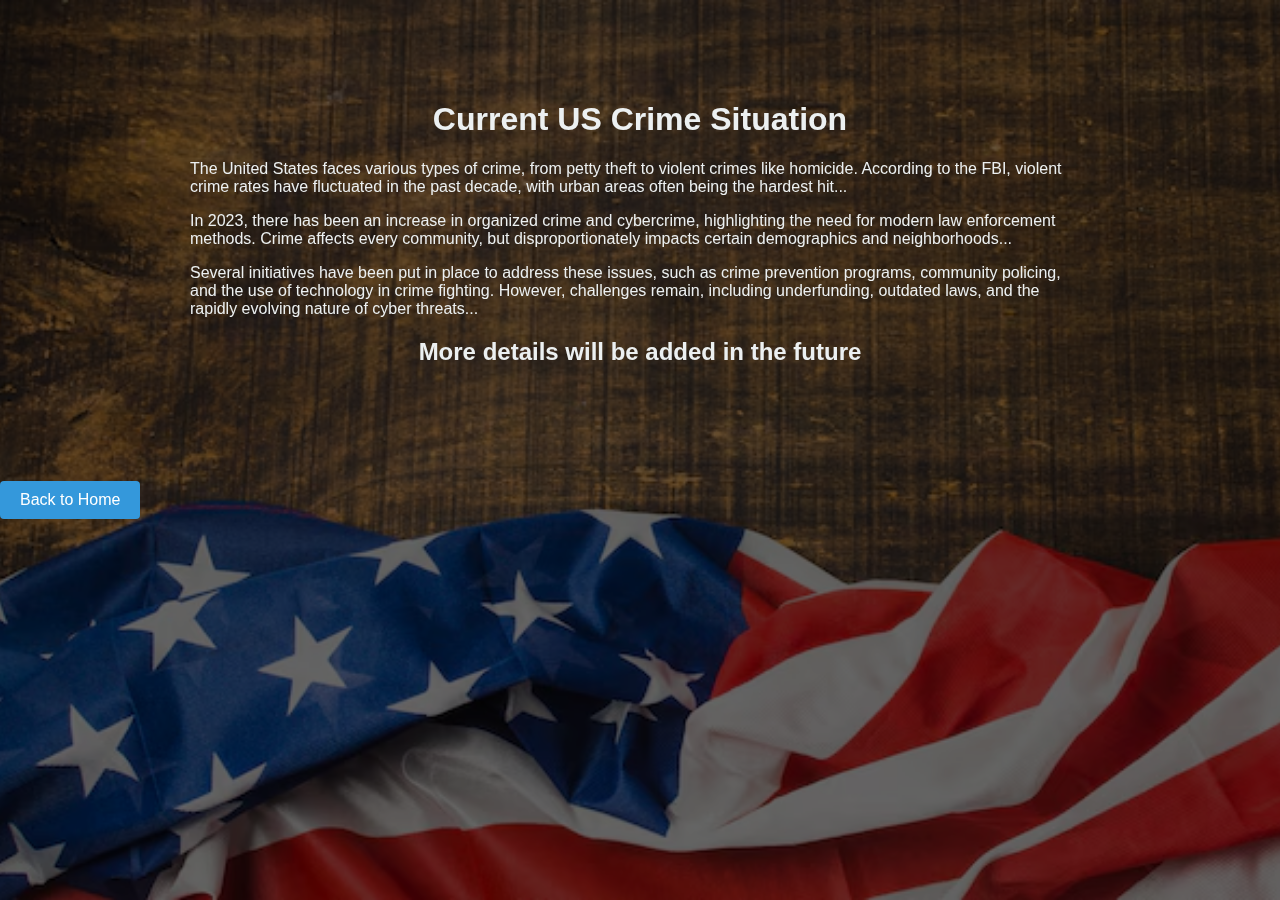
<file: page2.html>
<!DOCTYPE html>
<html lang="en">
<head>
    <meta charset="UTF-8">
    <meta name="viewport" content="width=device-width, initial-scale=1.0">
    <title>More Details - US Crime Analysis</title>
    <link rel="stylesheet" href="css/style.css">
</head>
<body>

    <!-- Page 2 Content -->
    <section id="more-details">
        <h1>Current US Crime Situation</h1>
        <p>The United States faces various types of crime, from petty theft to violent crimes like homicide. According to the FBI, violent crime rates have fluctuated in the past decade, with urban areas often being the hardest hit...</p>
        <p>In 2023, there has been an increase in organized crime and cybercrime, highlighting the need for modern law enforcement methods. Crime affects every community, but disproportionately impacts certain demographics and neighborhoods...</p>
        <p>Several initiatives have been put in place to address these issues, such as crime prevention programs, community policing, and the use of technology in crime fighting. However, challenges remain, including underfunding, outdated laws, and the rapidly evolving nature of cyber threats...</p>
        <h2>More details will be added in the future</h2>
    </section>

    <button onclick="location.href='index.html'">Back to Home</button>

</body>
</html>
</file>
<file: css/style.css>
/* General Styles */
body {
    font-family: 'Arial', sans-serif;
    margin: 0;
    padding: 0;
    background-color: #f4f4f4;
    color: #333;
}

/* Taskbar Navigation */
nav {
    background-color: #333;
    padding: 10px 0;
    text-align: center;
}

nav ul {
    list-style-type: none;
    margin: 0;
    padding: 0;
    overflow: hidden;
}

nav ul li {
    display: inline;
    margin-right: 15px;
}

/* General Styles */
body {
    font-family: 'Arial', sans-serif;
    margin: 0;
    padding: 0;
    background-image: url('../images/background.jpg');
    background-size: cover;
    background-attachment: fixed;
    background-position: center;
    color: white;
}

/* Background Overlay */
body::before {
    content: "";
    position: fixed;
    top: 0;
    left: 0;
    height: 100%;
    width: 100%;
    background: rgba(0, 0, 0, 0.6);  /* Add a dark overlay for text readability */
    z-index: -1;
}

/* Navigation Styles */
nav {
    background-color: rgba(44, 62, 80, 0.9);
    padding: 15px;
    text-align: center;
    position: fixed;
    top: 0;
    width: 100%;
    z-index: 1;
}

nav a {
    color: white;
    text-decoration: none;
    margin: 0 15px;
    font-weight: bold;
}

nav a:hover {
    text-decoration: underline;
}

/* Section Styles */
section {
    padding: 100px 20px;
    max-width: 900px;
    margin: auto;
    margin-top: 80px;
    color: #ecf0f1;
}

h1, h2 {
    text-align: center;
    color: #ecf0f1;
}

/* Button Styles */
button {
    background-color: #3498db;
    color: white;
    border: none;
    padding: 10px 20px;
    margin-top: 15px;
    font-size: 1em;
    cursor: pointer;
    border-radius: 4px;
}

button:hover {
    background-color: #2980b9;
}


/* Section Styles */
section {
    padding: 80px 20px;
    max-width: 900px;
    margin: auto;
}

/* Background Image for the Team Section */
.team-section {
    background-image: url('../images/team.jpg');
    background-size: cover;
    background-position: center;
    color: white;
    text-align: center;
    padding: 100px 20px;
}

/* Button Styles */
button {
    background-color: #3498db;
    color: white;
    border: none;
    padding: 10px 20px;
    margin-top: 15px;
    font-size: 1em;
    cursor: pointer;
    border-radius: 4px;
}

button:hover {
    background-color: #2980b9;
}

/* Team Member Section */
.team-member {
    background-color: #fff;
    border-radius: 8px;
    padding: 15px;
    width: 250px;
    text-align: center;
    box-shadow: 0 4px 6px rgba(0, 0, 0, 0.1);
    margin: 20px;
    display: inline-block;
}

.image-with-text {
    display: flex;
    align-items: center;
    justify-content: space-between;
    gap: 20px; /* Adds spacing between the image and text */
}

.image-with-text img {
    width: 750px; /* Fix the size of the third image */
    border-radius: 10px;
}

.team-member img {
    width: 100px;
    height: 100px;
    border-radius: 50%;
    object-fit: cover;
    margin-bottom: 10px;
}

.team-member h3 {
    margin-bottom: 5px;
    color: #333;
}

.team-member a {
    color: #3498db;
    text-decoration: none;
}

.team-member a:hover {
    text-decoration: underline;
}
</file>
